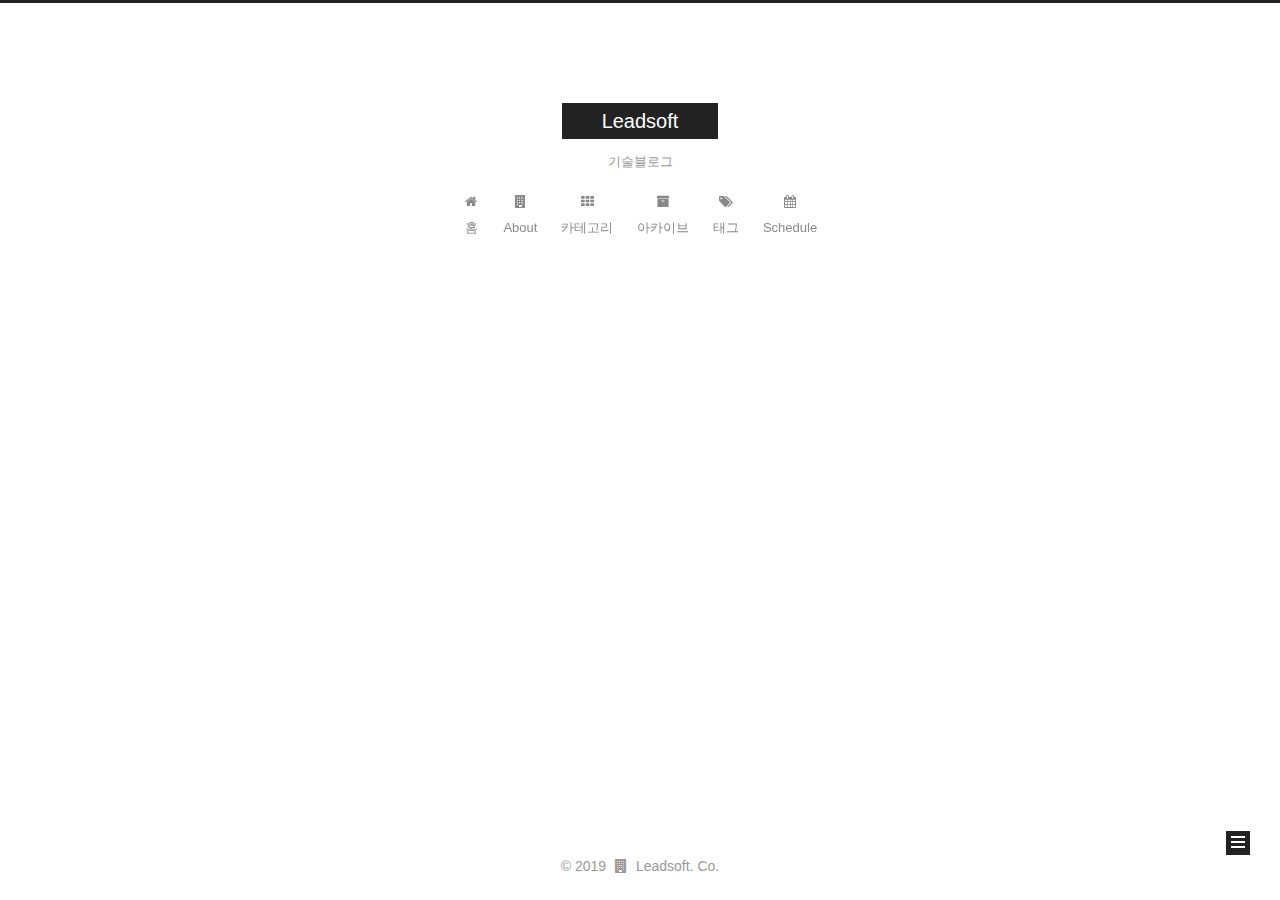
<file: index.html>
<!DOCTYPE html>



  


<html class="theme-next muse use-motion" lang="ko">
<head><meta name="generator" content="Hexo 3.8.0">
  <meta charset="UTF-8">
<meta http-equiv="X-UA-Compatible" content="IE=edge">
<meta name="viewport" content="width=device-width, initial-scale=1, maximum-scale=1">
<meta name="theme-color" content="#222">









<meta http-equiv="Cache-Control" content="no-transform">
<meta http-equiv="Cache-Control" content="no-siteapp">
















  
  
  <link href="/lib/fancybox/source/jquery.fancybox.css?v=2.1.5" rel="stylesheet" type="text/css">







<link href="/lib/font-awesome/css/font-awesome.min.css?v=4.6.2" rel="stylesheet" type="text/css">

<link href="/css/main.css?v=5.1.4" rel="stylesheet" type="text/css">


  <link rel="apple-touch-icon" sizes="180x180" href="/images/apple-touch-icon-next.png?v=5.1.4">


  <link rel="icon" type="image/png" sizes="32x32" href="/images/favicon-32x32-next.png?v=5.1.4">


  <link rel="icon" type="image/png" sizes="16x16" href="/images/favicon-16x16-next.png?v=5.1.4">


  <link rel="mask-icon" href="/images/logo.svg?v=5.1.4" color="#222">





  <meta name="keywords" content="리즈소프트, 리드소프트, 빅데이터">










<meta name="keywords" content="빅데이터">
<meta property="og:type" content="website">
<meta property="og:title" content="Leadsoft">
<meta property="og:url" content="http://leadsoft.github.io/index.html">
<meta property="og:site_name" content="Leadsoft">
<meta property="og:locale" content="ko">
<meta name="twitter:card" content="summary">
<meta name="twitter:title" content="Leadsoft">



<script type="text/javascript" id="hexo.configurations">
  var NexT = window.NexT || {};
  var CONFIG = {
    root: '/',
    scheme: 'Muse',
    version: '5.1.4',
    sidebar: {"position":"left","display":"post","offset":12,"b2t":false,"scrollpercent":false,"onmobile":false},
    fancybox: true,
    tabs: true,
    motion: {"enable":true,"async":false,"transition":{"post_block":"fadeIn","post_header":"slideDownIn","post_body":"slideDownIn","coll_header":"slideLeftIn","sidebar":"slideUpIn"}},
    duoshuo: {
      userId: '0',
      author: '작성자'
    },
    algolia: {
      applicationID: '',
      apiKey: '',
      indexName: '',
      hits: {"per_page":10},
      labels: {"input_placeholder":"Search for Posts","hits_empty":"We didn't find any results for the search: ${query}","hits_stats":"${hits} results found in ${time} ms"}
    }
  };
</script>



  <link rel="canonical" href="http://leadsoft.github.io/">





  <title>Leadsoft</title>
  








</head>

<body itemscope itemtype="http://schema.org/WebPage" lang="ko">

  
  
    
  

  <div class="container sidebar-position-left 
  page-home">
    <div class="headband"></div>

    <header id="header" class="header" itemscope itemtype="http://schema.org/WPHeader">
      <div class="header-inner"><div class="site-brand-wrapper">
  <div class="site-meta ">
    

    <div class="custom-logo-site-title">
      <a href="/" class="brand" rel="start">
        <span class="logo-line-before"><i></i></span>
        <span class="site-title">Leadsoft</span>
        <span class="logo-line-after"><i></i></span>
      </a>
    </div>
      
        <p class="site-subtitle">기술블로그</p>
      
  </div>

  <div class="site-nav-toggle">
    <button>
      <span class="btn-bar"></span>
      <span class="btn-bar"></span>
      <span class="btn-bar"></span>
    </button>
  </div>
</div>

<nav class="site-nav">
  

  
    <ul id="menu" class="menu">
      
        
        <li class="menu-item menu-item-home">
          <a href="/" rel="section">
            
              <i class="menu-item-icon fa fa-fw fa-home"></i> <br>
            
            홈
          </a>
        </li>
      
        
        <li class="menu-item menu-item-about">
          <a href="/about/" rel="section">
            
              <i class="menu-item-icon fa fa-fw fa-building"></i> <br>
            
            About
          </a>
        </li>
      
        
        <li class="menu-item menu-item-categories">
          <a href="/categories/" rel="section">
            
              <i class="menu-item-icon fa fa-fw fa-th"></i> <br>
            
            카테고리
          </a>
        </li>
      
        
        <li class="menu-item menu-item-archives">
          <a href="/archives/" rel="section">
            
              <i class="menu-item-icon fa fa-fw fa-archive"></i> <br>
            
            아카이브
          </a>
        </li>
      
        
        <li class="menu-item menu-item-tags">
          <a href="/tags/" rel="section">
            
              <i class="menu-item-icon fa fa-fw fa-tags"></i> <br>
            
            태그
          </a>
        </li>
      
        
        <li class="menu-item menu-item-schedule">
          <a href="/schedule/" rel="section">
            
              <i class="menu-item-icon fa fa-fw fa-calendar"></i> <br>
            
            Schedule
          </a>
        </li>
      

      
    </ul>
  

  
</nav>



 </div>
    </header>

    <main id="main" class="main">
      <div class="main-inner">
        <div class="content-wrap">
          <div id="content" class="content">
            
  <section id="posts" class="posts-expand">
    
      

  

  
  
  

  <article class="post post-type-normal" itemscope itemtype="http://schema.org/Article">
  
  
  
  <div class="post-block">
    <link itemprop="mainEntityOfPage" href="http://leadsoft.github.io/2019/06/05/start/">

    <span hidden itemprop="author" itemscope itemtype="http://schema.org/Person">
      <meta itemprop="name" content="Leadsoft. Co.">
      <meta itemprop="description" content>
      <meta itemprop="image" content="/images/avatar.gif">
    </span>

    <span hidden itemprop="publisher" itemscope itemtype="http://schema.org/Organization">
      <meta itemprop="name" content="Leadsoft">
    </span>

    
      <header class="post-header">

        
        
          <h1 class="post-title" itemprop="name headline">
                
                <a class="post-title-link" href="/2019/06/05/start/" itemprop="url">시작</a></h1>
        

        <div class="post-meta">
          <span class="post-time">
            
              <span class="post-meta-item-icon">
                <i class="fa fa-calendar-o"></i>
              </span>
              
                <span class="post-meta-item-text">작성일</span>
              
              <time title="Post created" itemprop="dateCreated datePublished" datetime="2019-06-05T15:07:22+09:00">
                2019-06-05
              </time>
            

            

            
          </span>

          
            <span class="post-category">
            
              <span class="post-meta-divider">|</span>
            
              <span class="post-meta-item-icon">
                <i class="fa fa-folder-o"></i>
              </span>
              
                <span class="post-meta-item-text">In</span>
              
              
                <span itemprop="about" itemscope itemtype="http://schema.org/Thing">
                  <a href="/categories/test/" itemprop="url" rel="index">
                    <span itemprop="name">test</span>
                  </a>
                </span>

                
                
              
            </span>
          

          
            
          

          
          

          

          

          

        </div>
      </header>
    

    
    
    
    <div class="post-body" itemprop="articleBody">

      
      

      
        
          
            
          
        
      
    </div>
    
    
    

    

    

    

    <footer class="post-footer">
      

      

      

      
      
        <div class="post-eof"></div>
      
    </footer>
  </div>
  
  
  
  </article>


    
  </section>

  


          </div>
          


          

        </div>
        
          
  
  <div class="sidebar-toggle">
    <div class="sidebar-toggle-line-wrap">
      <span class="sidebar-toggle-line sidebar-toggle-line-first"></span>
      <span class="sidebar-toggle-line sidebar-toggle-line-middle"></span>
      <span class="sidebar-toggle-line sidebar-toggle-line-last"></span>
    </div>
  </div>

  <aside id="sidebar" class="sidebar">
    
    <div class="sidebar-inner">

      

      

      <section class="site-overview-wrap sidebar-panel sidebar-panel-active">
        <div class="site-overview">
          <div class="site-author motion-element" itemprop="author" itemscope itemtype="http://schema.org/Person">
            
              <p class="site-author-name" itemprop="name">Leadsoft. Co.</p>
              <p class="site-description motion-element" itemprop="description"></p>
          </div>

          <nav class="site-state motion-element">

            
              <div class="site-state-item site-state-posts">
              
                <a href="/archives/">
              
                  <span class="site-state-item-count">1</span>
                  <span class="site-state-item-name">포스트</span>
                </a>
              </div>
            

            
              
              
              <div class="site-state-item site-state-categories">
                
                  <span class="site-state-item-count">4</span>
                  <span class="site-state-item-name">카테고리</span>
                
              </div>
            

            
              
              
              <div class="site-state-item site-state-tags">
                
                  <span class="site-state-item-count">1</span>
                  <span class="site-state-item-name">태그</span>
                
              </div>
            

          </nav>

          

          

          
          

          
          

          

        </div>
      </section>

      

      

    </div>
  </aside>


        
      </div>
    </main>

    <footer id="footer" class="footer">
      <div class="footer-inner">
        <div class="copyright">&copy; <span itemprop="copyrightYear">2019</span>
  <span class="with-love">
    <i class="fa fa-building"></i>
  </span>
  <span class="author" itemprop="copyrightHolder">Leadsoft. Co.</span>

  
</div>









        







        
      </div>
    </footer>

    
      <div class="back-to-top">
        <i class="fa fa-arrow-up"></i>
        
      </div>
    

    

  </div>

  

<script type="text/javascript">
  if (Object.prototype.toString.call(window.Promise) !== '[object Function]') {
    window.Promise = null;
  }
</script>









  












  
  
    <script type="text/javascript" src="/lib/jquery/index.js?v=2.1.3"></script>
  

  
  
    <script type="text/javascript" src="/lib/fastclick/lib/fastclick.min.js?v=1.0.6"></script>
  

  
  
    <script type="text/javascript" src="/lib/jquery_lazyload/jquery.lazyload.js?v=1.9.7"></script>
  

  
  
    <script type="text/javascript" src="/lib/velocity/velocity.min.js?v=1.2.1"></script>
  

  
  
    <script type="text/javascript" src="/lib/velocity/velocity.ui.min.js?v=1.2.1"></script>
  

  
  
    <script type="text/javascript" src="/lib/fancybox/source/jquery.fancybox.pack.js?v=2.1.5"></script>
  


  


  <script type="text/javascript" src="/js/src/utils.js?v=5.1.4"></script>

  <script type="text/javascript" src="/js/src/motion.js?v=5.1.4"></script>



  
  

  

  


  <script type="text/javascript" src="/js/src/bootstrap.js?v=5.1.4"></script>



  


  




	





  





  












  





  

  

  

  
  

  

  

  

</body>
</html>
</file>
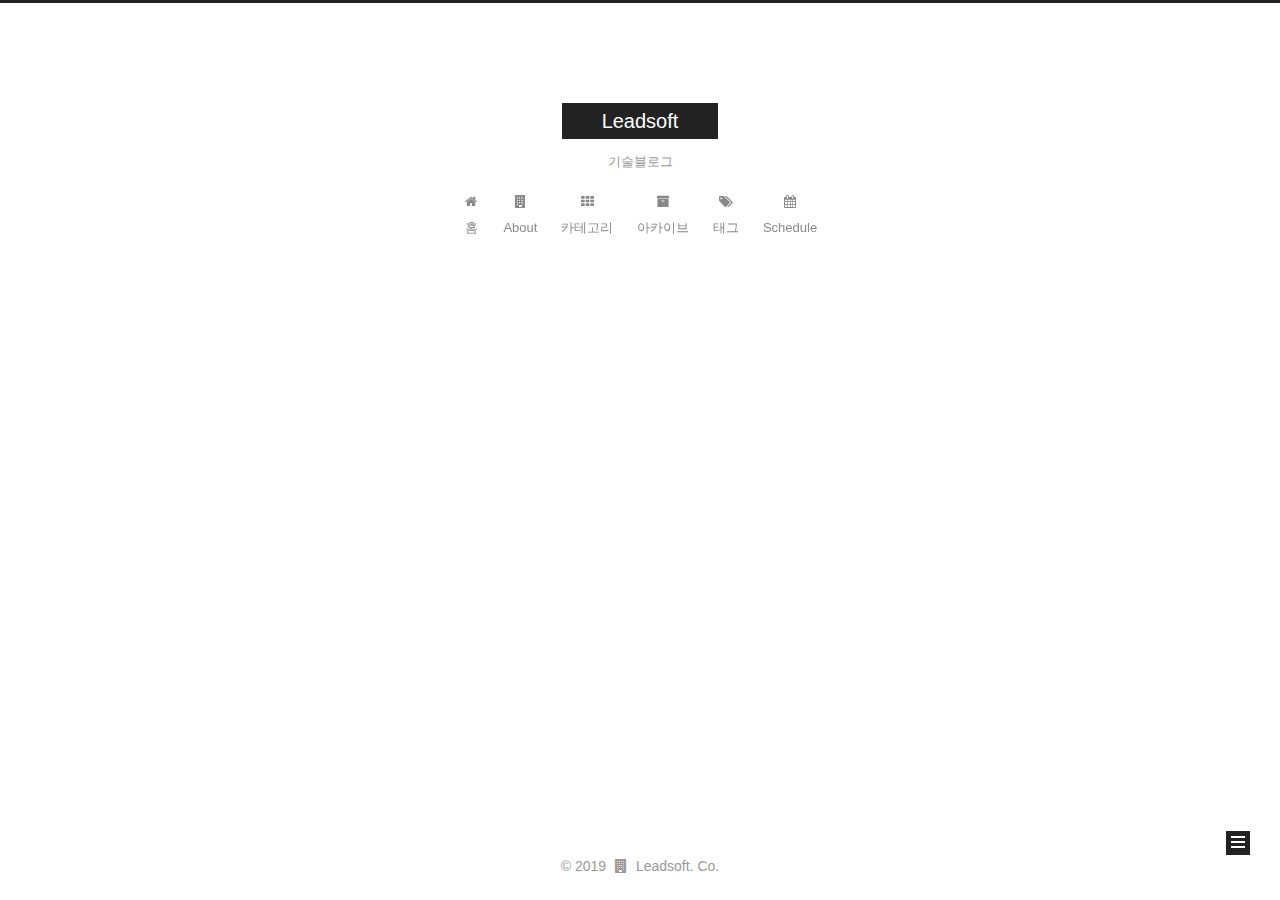
<file: archives/index.html>
<!DOCTYPE html>



  


<html class="theme-next muse use-motion" lang="ko">
<head><meta name="generator" content="Hexo 3.8.0">
  <meta charset="UTF-8">
<meta http-equiv="X-UA-Compatible" content="IE=edge">
<meta name="viewport" content="width=device-width, initial-scale=1, maximum-scale=1">
<meta name="theme-color" content="#222">









<meta http-equiv="Cache-Control" content="no-transform">
<meta http-equiv="Cache-Control" content="no-siteapp">
















  
  
  <link href="/lib/fancybox/source/jquery.fancybox.css?v=2.1.5" rel="stylesheet" type="text/css">







<link href="/lib/font-awesome/css/font-awesome.min.css?v=4.6.2" rel="stylesheet" type="text/css">

<link href="/css/main.css?v=5.1.4" rel="stylesheet" type="text/css">


  <link rel="apple-touch-icon" sizes="180x180" href="/images/apple-touch-icon-next.png?v=5.1.4">


  <link rel="icon" type="image/png" sizes="32x32" href="/images/favicon-32x32-next.png?v=5.1.4">


  <link rel="icon" type="image/png" sizes="16x16" href="/images/favicon-16x16-next.png?v=5.1.4">


  <link rel="mask-icon" href="/images/logo.svg?v=5.1.4" color="#222">





  <meta name="keywords" content="리즈소프트, 리드소프트, 빅데이터">










<meta name="keywords" content="빅데이터">
<meta property="og:type" content="website">
<meta property="og:title" content="Leadsoft">
<meta property="og:url" content="http://leadsoft.github.io/archives/index.html">
<meta property="og:site_name" content="Leadsoft">
<meta property="og:locale" content="ko">
<meta name="twitter:card" content="summary">
<meta name="twitter:title" content="Leadsoft">



<script type="text/javascript" id="hexo.configurations">
  var NexT = window.NexT || {};
  var CONFIG = {
    root: '/',
    scheme: 'Muse',
    version: '5.1.4',
    sidebar: {"position":"left","display":"post","offset":12,"b2t":false,"scrollpercent":false,"onmobile":false},
    fancybox: true,
    tabs: true,
    motion: {"enable":true,"async":false,"transition":{"post_block":"fadeIn","post_header":"slideDownIn","post_body":"slideDownIn","coll_header":"slideLeftIn","sidebar":"slideUpIn"}},
    duoshuo: {
      userId: '0',
      author: '작성자'
    },
    algolia: {
      applicationID: '',
      apiKey: '',
      indexName: '',
      hits: {"per_page":10},
      labels: {"input_placeholder":"Search for Posts","hits_empty":"We didn't find any results for the search: ${query}","hits_stats":"${hits} results found in ${time} ms"}
    }
  };
</script>



  <link rel="canonical" href="http://leadsoft.github.io/archives/">





  <title>아카이브 | Leadsoft</title>
  








</head>

<body itemscope itemtype="http://schema.org/WebPage" lang="ko">

  
  
    
  

  <div class="container sidebar-position-left page-archive">
    <div class="headband"></div>

    <header id="header" class="header" itemscope itemtype="http://schema.org/WPHeader">
      <div class="header-inner"><div class="site-brand-wrapper">
  <div class="site-meta ">
    

    <div class="custom-logo-site-title">
      <a href="/" class="brand" rel="start">
        <span class="logo-line-before"><i></i></span>
        <span class="site-title">Leadsoft</span>
        <span class="logo-line-after"><i></i></span>
      </a>
    </div>
      
        <p class="site-subtitle">기술블로그</p>
      
  </div>

  <div class="site-nav-toggle">
    <button>
      <span class="btn-bar"></span>
      <span class="btn-bar"></span>
      <span class="btn-bar"></span>
    </button>
  </div>
</div>

<nav class="site-nav">
  

  
    <ul id="menu" class="menu">
      
        
        <li class="menu-item menu-item-home">
          <a href="/" rel="section">
            
              <i class="menu-item-icon fa fa-fw fa-home"></i> <br>
            
            홈
          </a>
        </li>
      
        
        <li class="menu-item menu-item-about">
          <a href="/about/" rel="section">
            
              <i class="menu-item-icon fa fa-fw fa-building"></i> <br>
            
            About
          </a>
        </li>
      
        
        <li class="menu-item menu-item-categories">
          <a href="/categories/" rel="section">
            
              <i class="menu-item-icon fa fa-fw fa-th"></i> <br>
            
            카테고리
          </a>
        </li>
      
        
        <li class="menu-item menu-item-archives">
          <a href="/archives/" rel="section">
            
              <i class="menu-item-icon fa fa-fw fa-archive"></i> <br>
            
            아카이브
          </a>
        </li>
      
        
        <li class="menu-item menu-item-tags">
          <a href="/tags/" rel="section">
            
              <i class="menu-item-icon fa fa-fw fa-tags"></i> <br>
            
            태그
          </a>
        </li>
      
        
        <li class="menu-item menu-item-schedule">
          <a href="/schedule/" rel="section">
            
              <i class="menu-item-icon fa fa-fw fa-calendar"></i> <br>
            
            Schedule
          </a>
        </li>
      

      
    </ul>
  

  
</nav>



 </div>
    </header>

    <main id="main" class="main">
      <div class="main-inner">
        <div class="content-wrap">
          <div id="content" class="content">
            

  
  
  
  <div class="post-block archive">
    <div id="posts" class="posts-collapse">
      <span class="archive-move-on"></span>

      <span class="archive-page-counter">
        
        
        
          
        
        음..! 1개의 포스트 포스트를 마저 작성하세요
      </span>

      

        
        
        

        
          
          <div class="collection-title">
            <h1 class="archive-year" id="archive-year-2019">2019</h1>
          </div>
        
        

        

  <article class="post post-type-normal" itemscope itemtype="http://schema.org/Article">
    <header class="post-header">

      <h2 class="post-title">
        
            <a class="post-title-link" href="/2019/06/05/start/" itemprop="url">
              
                <span itemprop="name">시작</span>
              
            </a>
        
      </h2>

      <div class="post-meta">
        <time class="post-time" itemprop="dateCreated" datetime="2019-06-05T15:07:22+09:00" content="2019-06-05">
          06-05
        </time>
      </div>

    </header>
  </article>



      

    </div>
  </div>
  
  
  

  



          </div>
          


          

        </div>
        
          
  
  <div class="sidebar-toggle">
    <div class="sidebar-toggle-line-wrap">
      <span class="sidebar-toggle-line sidebar-toggle-line-first"></span>
      <span class="sidebar-toggle-line sidebar-toggle-line-middle"></span>
      <span class="sidebar-toggle-line sidebar-toggle-line-last"></span>
    </div>
  </div>

  <aside id="sidebar" class="sidebar">
    
    <div class="sidebar-inner">

      

      

      <section class="site-overview-wrap sidebar-panel sidebar-panel-active">
        <div class="site-overview">
          <div class="site-author motion-element" itemprop="author" itemscope itemtype="http://schema.org/Person">
            
              <p class="site-author-name" itemprop="name">Leadsoft. Co.</p>
              <p class="site-description motion-element" itemprop="description"></p>
          </div>

          <nav class="site-state motion-element">

            
              <div class="site-state-item site-state-posts">
              
                <a href="/archives/">
              
                  <span class="site-state-item-count">1</span>
                  <span class="site-state-item-name">포스트</span>
                </a>
              </div>
            

            
              
              
              <div class="site-state-item site-state-categories">
                
                  <span class="site-state-item-count">4</span>
                  <span class="site-state-item-name">카테고리</span>
                
              </div>
            

            
              
              
              <div class="site-state-item site-state-tags">
                
                  <span class="site-state-item-count">1</span>
                  <span class="site-state-item-name">태그</span>
                
              </div>
            

          </nav>

          

          

          
          

          
          

          

        </div>
      </section>

      

      

    </div>
  </aside>


        
      </div>
    </main>

    <footer id="footer" class="footer">
      <div class="footer-inner">
        <div class="copyright">&copy; <span itemprop="copyrightYear">2019</span>
  <span class="with-love">
    <i class="fa fa-building"></i>
  </span>
  <span class="author" itemprop="copyrightHolder">Leadsoft. Co.</span>

  
</div>









        







        
      </div>
    </footer>

    
      <div class="back-to-top">
        <i class="fa fa-arrow-up"></i>
        
      </div>
    

    

  </div>

  

<script type="text/javascript">
  if (Object.prototype.toString.call(window.Promise) !== '[object Function]') {
    window.Promise = null;
  }
</script>









  












  
  
    <script type="text/javascript" src="/lib/jquery/index.js?v=2.1.3"></script>
  

  
  
    <script type="text/javascript" src="/lib/fastclick/lib/fastclick.min.js?v=1.0.6"></script>
  

  
  
    <script type="text/javascript" src="/lib/jquery_lazyload/jquery.lazyload.js?v=1.9.7"></script>
  

  
  
    <script type="text/javascript" src="/lib/velocity/velocity.min.js?v=1.2.1"></script>
  

  
  
    <script type="text/javascript" src="/lib/velocity/velocity.ui.min.js?v=1.2.1"></script>
  

  
  
    <script type="text/javascript" src="/lib/fancybox/source/jquery.fancybox.pack.js?v=2.1.5"></script>
  


  


  <script type="text/javascript" src="/js/src/utils.js?v=5.1.4"></script>

  <script type="text/javascript" src="/js/src/motion.js?v=5.1.4"></script>



  
  

  

  


  <script type="text/javascript" src="/js/src/bootstrap.js?v=5.1.4"></script>



  


  




	





  





  












  





  

  

  

  
  

  

  

  

</body>
</html>
</file>
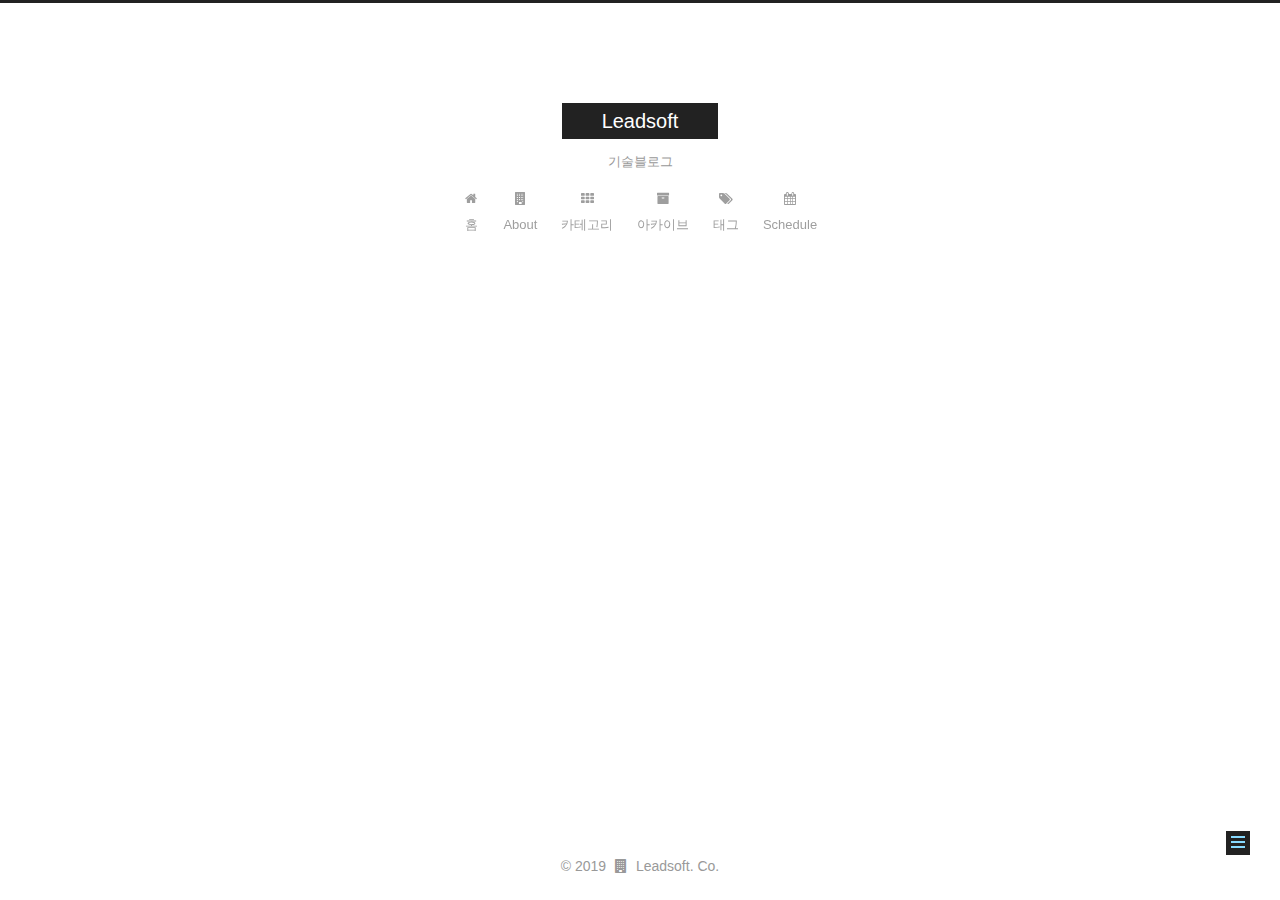
<file: categories/index.html>
<!DOCTYPE html>



  


<html class="theme-next muse use-motion" lang="ko">
<head><meta name="generator" content="Hexo 3.8.0">
  <meta charset="UTF-8">
<meta http-equiv="X-UA-Compatible" content="IE=edge">
<meta name="viewport" content="width=device-width, initial-scale=1, maximum-scale=1">
<meta name="theme-color" content="#222">









<meta http-equiv="Cache-Control" content="no-transform">
<meta http-equiv="Cache-Control" content="no-siteapp">
















  
  
  <link href="/lib/fancybox/source/jquery.fancybox.css?v=2.1.5" rel="stylesheet" type="text/css">







<link href="/lib/font-awesome/css/font-awesome.min.css?v=4.6.2" rel="stylesheet" type="text/css">

<link href="/css/main.css?v=5.1.4" rel="stylesheet" type="text/css">


  <link rel="apple-touch-icon" sizes="180x180" href="/images/apple-touch-icon-next.png?v=5.1.4">


  <link rel="icon" type="image/png" sizes="32x32" href="/images/favicon-32x32-next.png?v=5.1.4">


  <link rel="icon" type="image/png" sizes="16x16" href="/images/favicon-16x16-next.png?v=5.1.4">


  <link rel="mask-icon" href="/images/logo.svg?v=5.1.4" color="#222">





  <meta name="keywords" content="리즈소프트, 리드소프트, 빅데이터">










<meta name="keywords" content="빅데이터">
<meta property="og:type" content="website">
<meta property="og:title" content="categories">
<meta property="og:url" content="http://leadsoft.github.io/categories/index.html">
<meta property="og:site_name" content="Leadsoft">
<meta property="og:locale" content="ko">
<meta property="og:updated_time" content="2019-06-05T07:14:36.858Z">
<meta name="twitter:card" content="summary">
<meta name="twitter:title" content="categories">



<script type="text/javascript" id="hexo.configurations">
  var NexT = window.NexT || {};
  var CONFIG = {
    root: '/',
    scheme: 'Muse',
    version: '5.1.4',
    sidebar: {"position":"left","display":"post","offset":12,"b2t":false,"scrollpercent":false,"onmobile":false},
    fancybox: true,
    tabs: true,
    motion: {"enable":true,"async":false,"transition":{"post_block":"fadeIn","post_header":"slideDownIn","post_body":"slideDownIn","coll_header":"slideLeftIn","sidebar":"slideUpIn"}},
    duoshuo: {
      userId: '0',
      author: '작성자'
    },
    algolia: {
      applicationID: '',
      apiKey: '',
      indexName: '',
      hits: {"per_page":10},
      labels: {"input_placeholder":"Search for Posts","hits_empty":"We didn't find any results for the search: ${query}","hits_stats":"${hits} results found in ${time} ms"}
    }
  };
</script>



  <link rel="canonical" href="http://leadsoft.github.io/categories/">





  <title>categories | Leadsoft</title>
  








</head>

<body itemscope itemtype="http://schema.org/WebPage" lang="ko">

  
  
    
  

  <div class="container sidebar-position-left page-post-detail">
    <div class="headband"></div>

    <header id="header" class="header" itemscope itemtype="http://schema.org/WPHeader">
      <div class="header-inner"><div class="site-brand-wrapper">
  <div class="site-meta ">
    

    <div class="custom-logo-site-title">
      <a href="/" class="brand" rel="start">
        <span class="logo-line-before"><i></i></span>
        <span class="site-title">Leadsoft</span>
        <span class="logo-line-after"><i></i></span>
      </a>
    </div>
      
        <p class="site-subtitle">기술블로그</p>
      
  </div>

  <div class="site-nav-toggle">
    <button>
      <span class="btn-bar"></span>
      <span class="btn-bar"></span>
      <span class="btn-bar"></span>
    </button>
  </div>
</div>

<nav class="site-nav">
  

  
    <ul id="menu" class="menu">
      
        
        <li class="menu-item menu-item-home">
          <a href="/" rel="section">
            
              <i class="menu-item-icon fa fa-fw fa-home"></i> <br>
            
            홈
          </a>
        </li>
      
        
        <li class="menu-item menu-item-about">
          <a href="/about/" rel="section">
            
              <i class="menu-item-icon fa fa-fw fa-building"></i> <br>
            
            About
          </a>
        </li>
      
        
        <li class="menu-item menu-item-categories">
          <a href="/categories/" rel="section">
            
              <i class="menu-item-icon fa fa-fw fa-th"></i> <br>
            
            카테고리
          </a>
        </li>
      
        
        <li class="menu-item menu-item-archives">
          <a href="/archives/" rel="section">
            
              <i class="menu-item-icon fa fa-fw fa-archive"></i> <br>
            
            아카이브
          </a>
        </li>
      
        
        <li class="menu-item menu-item-tags">
          <a href="/tags/" rel="section">
            
              <i class="menu-item-icon fa fa-fw fa-tags"></i> <br>
            
            태그
          </a>
        </li>
      
        
        <li class="menu-item menu-item-schedule">
          <a href="/schedule/" rel="section">
            
              <i class="menu-item-icon fa fa-fw fa-calendar"></i> <br>
            
            Schedule
          </a>
        </li>
      

      
    </ul>
  

  
</nav>



 </div>
    </header>

    <main id="main" class="main">
      <div class="main-inner">
        <div class="content-wrap">
          <div id="content" class="content">
            

  <div id="posts" class="posts-expand">
    
    
    
    <div class="post-block page">
      <header class="post-header">

	<h1 class="post-title" itemprop="name headline">categories</h1>



</header>

      
      
      
      <div class="post-body">
        
        
          
        
      </div>
      
      
      
    </div>
    
    
    
  </div>


          </div>
          


          

  



        </div>
        
          
  
  <div class="sidebar-toggle">
    <div class="sidebar-toggle-line-wrap">
      <span class="sidebar-toggle-line sidebar-toggle-line-first"></span>
      <span class="sidebar-toggle-line sidebar-toggle-line-middle"></span>
      <span class="sidebar-toggle-line sidebar-toggle-line-last"></span>
    </div>
  </div>

  <aside id="sidebar" class="sidebar">
    
    <div class="sidebar-inner">

      

      

      <section class="site-overview-wrap sidebar-panel sidebar-panel-active">
        <div class="site-overview">
          <div class="site-author motion-element" itemprop="author" itemscope itemtype="http://schema.org/Person">
            
              <p class="site-author-name" itemprop="name">Leadsoft. Co.</p>
              <p class="site-description motion-element" itemprop="description"></p>
          </div>

          <nav class="site-state motion-element">

            
              <div class="site-state-item site-state-posts">
              
                <a href="/archives/">
              
                  <span class="site-state-item-count">1</span>
                  <span class="site-state-item-name">포스트</span>
                </a>
              </div>
            

            
              
              
              <div class="site-state-item site-state-categories">
                
                  <span class="site-state-item-count">4</span>
                  <span class="site-state-item-name">카테고리</span>
                
              </div>
            

            
              
              
              <div class="site-state-item site-state-tags">
                
                  <span class="site-state-item-count">1</span>
                  <span class="site-state-item-name">태그</span>
                
              </div>
            

          </nav>

          

          

          
          

          
          

          

        </div>
      </section>

      

      

    </div>
  </aside>


        
      </div>
    </main>

    <footer id="footer" class="footer">
      <div class="footer-inner">
        <div class="copyright">&copy; <span itemprop="copyrightYear">2019</span>
  <span class="with-love">
    <i class="fa fa-building"></i>
  </span>
  <span class="author" itemprop="copyrightHolder">Leadsoft. Co.</span>

  
</div>









        







        
      </div>
    </footer>

    
      <div class="back-to-top">
        <i class="fa fa-arrow-up"></i>
        
      </div>
    

    

  </div>

  

<script type="text/javascript">
  if (Object.prototype.toString.call(window.Promise) !== '[object Function]') {
    window.Promise = null;
  }
</script>









  












  
  
    <script type="text/javascript" src="/lib/jquery/index.js?v=2.1.3"></script>
  

  
  
    <script type="text/javascript" src="/lib/fastclick/lib/fastclick.min.js?v=1.0.6"></script>
  

  
  
    <script type="text/javascript" src="/lib/jquery_lazyload/jquery.lazyload.js?v=1.9.7"></script>
  

  
  
    <script type="text/javascript" src="/lib/velocity/velocity.min.js?v=1.2.1"></script>
  

  
  
    <script type="text/javascript" src="/lib/velocity/velocity.ui.min.js?v=1.2.1"></script>
  

  
  
    <script type="text/javascript" src="/lib/fancybox/source/jquery.fancybox.pack.js?v=2.1.5"></script>
  


  


  <script type="text/javascript" src="/js/src/utils.js?v=5.1.4"></script>

  <script type="text/javascript" src="/js/src/motion.js?v=5.1.4"></script>



  
  

  
  <script type="text/javascript" src="/js/src/scrollspy.js?v=5.1.4"></script>
<script type="text/javascript" src="/js/src/post-details.js?v=5.1.4"></script>



  


  <script type="text/javascript" src="/js/src/bootstrap.js?v=5.1.4"></script>



  


  




	





  





  












  





  

  

  

  
  

  

  

  

</body>
</html>
</file>
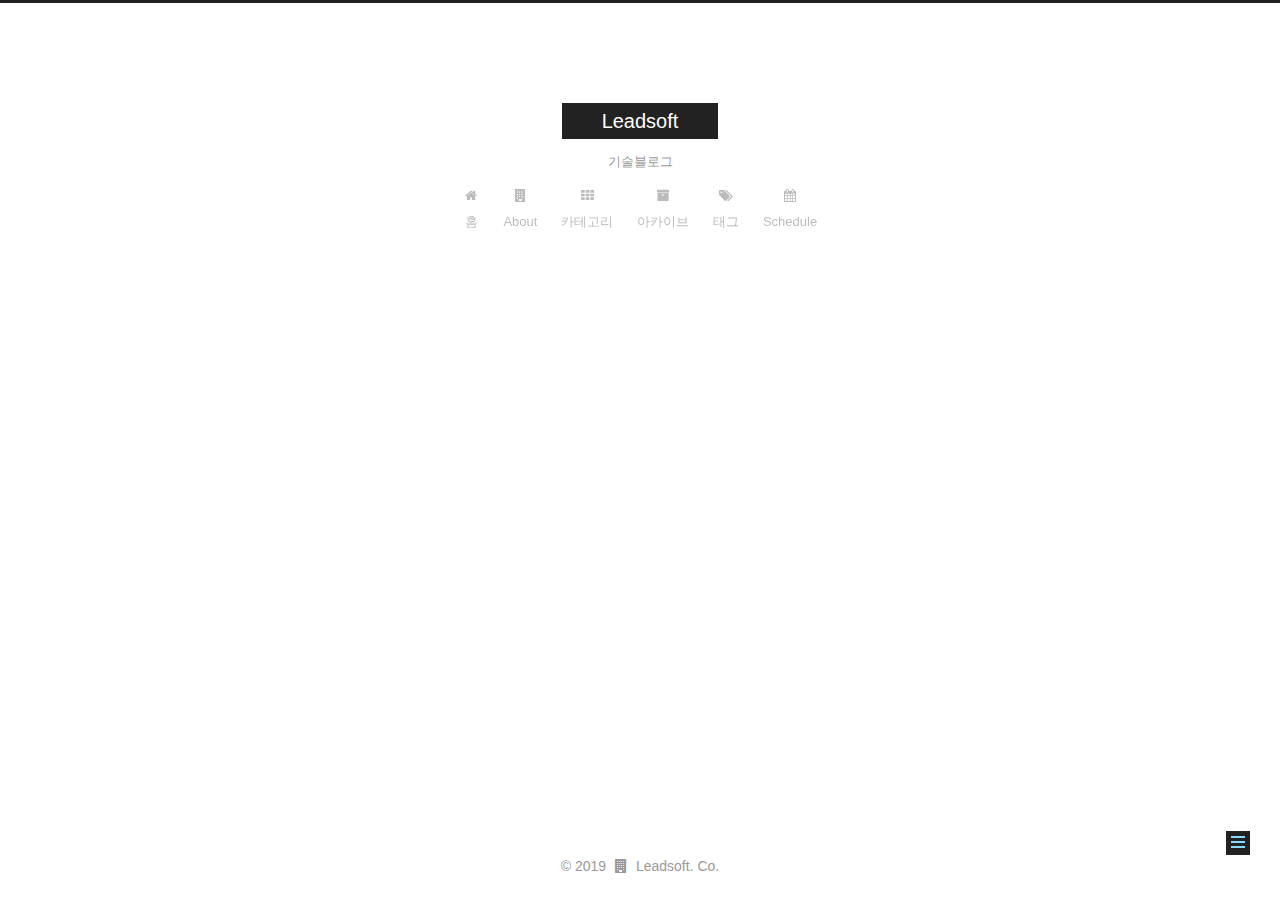
<file: schedule/index.html>
<!DOCTYPE html>



  


<html class="theme-next muse use-motion" lang="ko">
<head><meta name="generator" content="Hexo 3.8.0">
  <meta charset="UTF-8">
<meta http-equiv="X-UA-Compatible" content="IE=edge">
<meta name="viewport" content="width=device-width, initial-scale=1, maximum-scale=1">
<meta name="theme-color" content="#222">









<meta http-equiv="Cache-Control" content="no-transform">
<meta http-equiv="Cache-Control" content="no-siteapp">
















  
  
  <link href="/lib/fancybox/source/jquery.fancybox.css?v=2.1.5" rel="stylesheet" type="text/css">







<link href="/lib/font-awesome/css/font-awesome.min.css?v=4.6.2" rel="stylesheet" type="text/css">

<link href="/css/main.css?v=5.1.4" rel="stylesheet" type="text/css">


  <link rel="apple-touch-icon" sizes="180x180" href="/images/apple-touch-icon-next.png?v=5.1.4">


  <link rel="icon" type="image/png" sizes="32x32" href="/images/favicon-32x32-next.png?v=5.1.4">


  <link rel="icon" type="image/png" sizes="16x16" href="/images/favicon-16x16-next.png?v=5.1.4">


  <link rel="mask-icon" href="/images/logo.svg?v=5.1.4" color="#222">





  <meta name="keywords" content="리즈소프트, 리드소프트, 빅데이터">










<meta name="keywords" content="빅데이터">
<meta property="og:type" content="website">
<meta property="og:title" content="schedule">
<meta property="og:url" content="http://leadsoft.github.io/schedule/index.html">
<meta property="og:site_name" content="Leadsoft">
<meta property="og:locale" content="ko">
<meta property="og:updated_time" content="2019-06-05T07:15:12.366Z">
<meta name="twitter:card" content="summary">
<meta name="twitter:title" content="schedule">



<script type="text/javascript" id="hexo.configurations">
  var NexT = window.NexT || {};
  var CONFIG = {
    root: '/',
    scheme: 'Muse',
    version: '5.1.4',
    sidebar: {"position":"left","display":"post","offset":12,"b2t":false,"scrollpercent":false,"onmobile":false},
    fancybox: true,
    tabs: true,
    motion: {"enable":true,"async":false,"transition":{"post_block":"fadeIn","post_header":"slideDownIn","post_body":"slideDownIn","coll_header":"slideLeftIn","sidebar":"slideUpIn"}},
    duoshuo: {
      userId: '0',
      author: '작성자'
    },
    algolia: {
      applicationID: '',
      apiKey: '',
      indexName: '',
      hits: {"per_page":10},
      labels: {"input_placeholder":"Search for Posts","hits_empty":"We didn't find any results for the search: ${query}","hits_stats":"${hits} results found in ${time} ms"}
    }
  };
</script>



  <link rel="canonical" href="http://leadsoft.github.io/schedule/">





  <title>schedule | Leadsoft</title>
  








</head>

<body itemscope itemtype="http://schema.org/WebPage" lang="ko">

  
  
    
  

  <div class="container sidebar-position-left page-post-detail">
    <div class="headband"></div>

    <header id="header" class="header" itemscope itemtype="http://schema.org/WPHeader">
      <div class="header-inner"><div class="site-brand-wrapper">
  <div class="site-meta ">
    

    <div class="custom-logo-site-title">
      <a href="/" class="brand" rel="start">
        <span class="logo-line-before"><i></i></span>
        <span class="site-title">Leadsoft</span>
        <span class="logo-line-after"><i></i></span>
      </a>
    </div>
      
        <p class="site-subtitle">기술블로그</p>
      
  </div>

  <div class="site-nav-toggle">
    <button>
      <span class="btn-bar"></span>
      <span class="btn-bar"></span>
      <span class="btn-bar"></span>
    </button>
  </div>
</div>

<nav class="site-nav">
  

  
    <ul id="menu" class="menu">
      
        
        <li class="menu-item menu-item-home">
          <a href="/" rel="section">
            
              <i class="menu-item-icon fa fa-fw fa-home"></i> <br>
            
            홈
          </a>
        </li>
      
        
        <li class="menu-item menu-item-about">
          <a href="/about/" rel="section">
            
              <i class="menu-item-icon fa fa-fw fa-building"></i> <br>
            
            About
          </a>
        </li>
      
        
        <li class="menu-item menu-item-categories">
          <a href="/categories/" rel="section">
            
              <i class="menu-item-icon fa fa-fw fa-th"></i> <br>
            
            카테고리
          </a>
        </li>
      
        
        <li class="menu-item menu-item-archives">
          <a href="/archives/" rel="section">
            
              <i class="menu-item-icon fa fa-fw fa-archive"></i> <br>
            
            아카이브
          </a>
        </li>
      
        
        <li class="menu-item menu-item-tags">
          <a href="/tags/" rel="section">
            
              <i class="menu-item-icon fa fa-fw fa-tags"></i> <br>
            
            태그
          </a>
        </li>
      
        
        <li class="menu-item menu-item-schedule">
          <a href="/schedule/" rel="section">
            
              <i class="menu-item-icon fa fa-fw fa-calendar"></i> <br>
            
            Schedule
          </a>
        </li>
      

      
    </ul>
  

  
</nav>



 </div>
    </header>

    <main id="main" class="main">
      <div class="main-inner">
        <div class="content-wrap">
          <div id="content" class="content">
            

  <div id="posts" class="posts-expand">
    
    
    
    <div class="post-block page">
      <header class="post-header">

	<h1 class="post-title" itemprop="name headline">schedule</h1>



</header>

      
      
      
      <div class="post-body">
        
        
          
        
      </div>
      
      
      
    </div>
    
    
    
  </div>


          </div>
          


          

  



        </div>
        
          
  
  <div class="sidebar-toggle">
    <div class="sidebar-toggle-line-wrap">
      <span class="sidebar-toggle-line sidebar-toggle-line-first"></span>
      <span class="sidebar-toggle-line sidebar-toggle-line-middle"></span>
      <span class="sidebar-toggle-line sidebar-toggle-line-last"></span>
    </div>
  </div>

  <aside id="sidebar" class="sidebar">
    
    <div class="sidebar-inner">

      

      

      <section class="site-overview-wrap sidebar-panel sidebar-panel-active">
        <div class="site-overview">
          <div class="site-author motion-element" itemprop="author" itemscope itemtype="http://schema.org/Person">
            
              <p class="site-author-name" itemprop="name">Leadsoft. Co.</p>
              <p class="site-description motion-element" itemprop="description"></p>
          </div>

          <nav class="site-state motion-element">

            
              <div class="site-state-item site-state-posts">
              
                <a href="/archives/">
              
                  <span class="site-state-item-count">1</span>
                  <span class="site-state-item-name">포스트</span>
                </a>
              </div>
            

            
              
              
              <div class="site-state-item site-state-categories">
                
                  <span class="site-state-item-count">4</span>
                  <span class="site-state-item-name">카테고리</span>
                
              </div>
            

            
              
              
              <div class="site-state-item site-state-tags">
                
                  <span class="site-state-item-count">1</span>
                  <span class="site-state-item-name">태그</span>
                
              </div>
            

          </nav>

          

          

          
          

          
          

          

        </div>
      </section>

      

      

    </div>
  </aside>


        
      </div>
    </main>

    <footer id="footer" class="footer">
      <div class="footer-inner">
        <div class="copyright">&copy; <span itemprop="copyrightYear">2019</span>
  <span class="with-love">
    <i class="fa fa-building"></i>
  </span>
  <span class="author" itemprop="copyrightHolder">Leadsoft. Co.</span>

  
</div>









        







        
      </div>
    </footer>

    
      <div class="back-to-top">
        <i class="fa fa-arrow-up"></i>
        
      </div>
    

    

  </div>

  

<script type="text/javascript">
  if (Object.prototype.toString.call(window.Promise) !== '[object Function]') {
    window.Promise = null;
  }
</script>









  












  
  
    <script type="text/javascript" src="/lib/jquery/index.js?v=2.1.3"></script>
  

  
  
    <script type="text/javascript" src="/lib/fastclick/lib/fastclick.min.js?v=1.0.6"></script>
  

  
  
    <script type="text/javascript" src="/lib/jquery_lazyload/jquery.lazyload.js?v=1.9.7"></script>
  

  
  
    <script type="text/javascript" src="/lib/velocity/velocity.min.js?v=1.2.1"></script>
  

  
  
    <script type="text/javascript" src="/lib/velocity/velocity.ui.min.js?v=1.2.1"></script>
  

  
  
    <script type="text/javascript" src="/lib/fancybox/source/jquery.fancybox.pack.js?v=2.1.5"></script>
  


  


  <script type="text/javascript" src="/js/src/utils.js?v=5.1.4"></script>

  <script type="text/javascript" src="/js/src/motion.js?v=5.1.4"></script>



  
  

  
  <script type="text/javascript" src="/js/src/scrollspy.js?v=5.1.4"></script>
<script type="text/javascript" src="/js/src/post-details.js?v=5.1.4"></script>



  


  <script type="text/javascript" src="/js/src/bootstrap.js?v=5.1.4"></script>



  


  




	





  





  












  





  

  

  

  
  

  

  

  

</body>
</html>
</file>
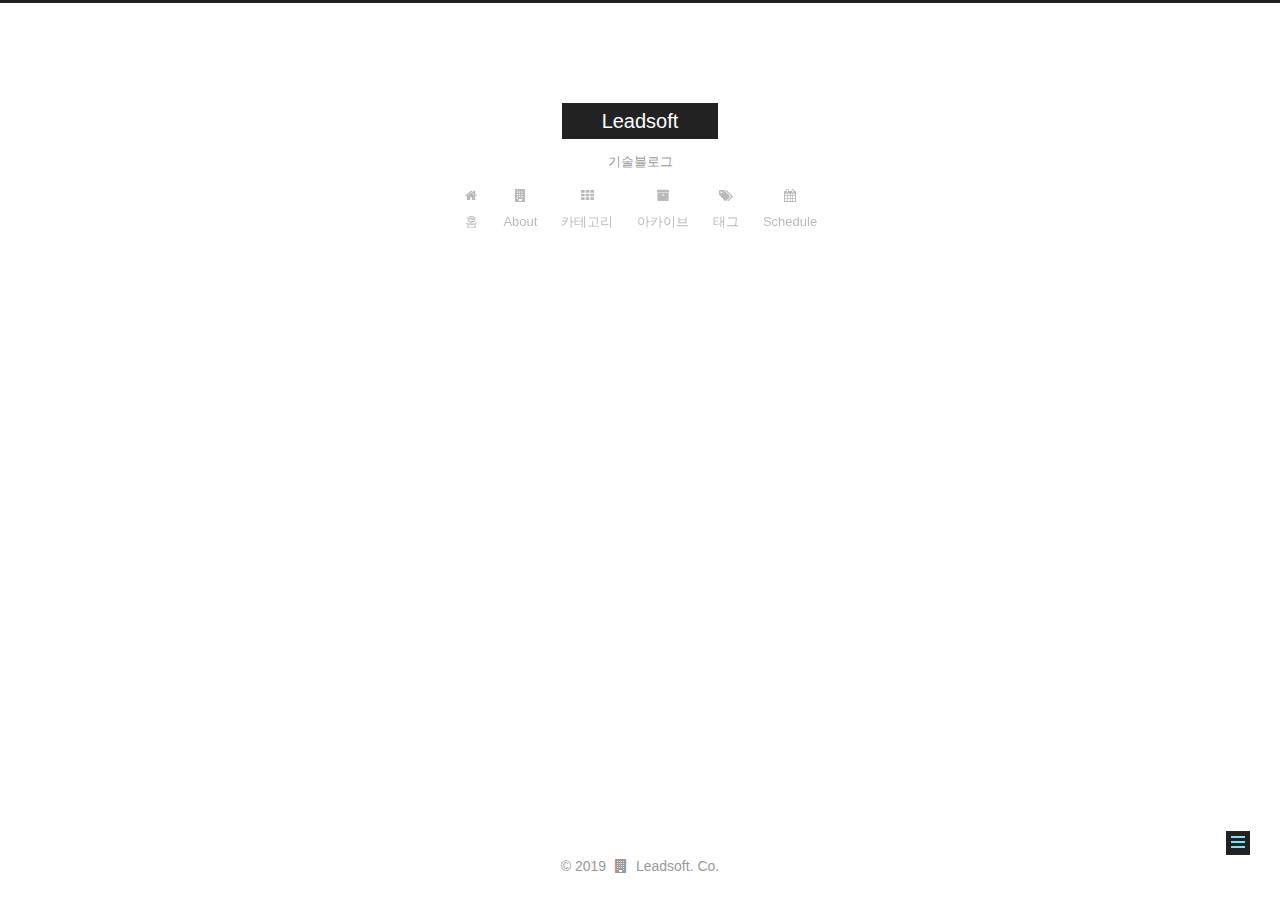
<file: tags/index.html>
<!DOCTYPE html>



  


<html class="theme-next muse use-motion" lang="ko">
<head><meta name="generator" content="Hexo 3.8.0">
  <meta charset="UTF-8">
<meta http-equiv="X-UA-Compatible" content="IE=edge">
<meta name="viewport" content="width=device-width, initial-scale=1, maximum-scale=1">
<meta name="theme-color" content="#222">









<meta http-equiv="Cache-Control" content="no-transform">
<meta http-equiv="Cache-Control" content="no-siteapp">
















  
  
  <link href="/lib/fancybox/source/jquery.fancybox.css?v=2.1.5" rel="stylesheet" type="text/css">







<link href="/lib/font-awesome/css/font-awesome.min.css?v=4.6.2" rel="stylesheet" type="text/css">

<link href="/css/main.css?v=5.1.4" rel="stylesheet" type="text/css">


  <link rel="apple-touch-icon" sizes="180x180" href="/images/apple-touch-icon-next.png?v=5.1.4">


  <link rel="icon" type="image/png" sizes="32x32" href="/images/favicon-32x32-next.png?v=5.1.4">


  <link rel="icon" type="image/png" sizes="16x16" href="/images/favicon-16x16-next.png?v=5.1.4">


  <link rel="mask-icon" href="/images/logo.svg?v=5.1.4" color="#222">





  <meta name="keywords" content="리즈소프트, 리드소프트, 빅데이터">










<meta name="keywords" content="빅데이터">
<meta property="og:type" content="website">
<meta property="og:title" content="tags">
<meta property="og:url" content="http://leadsoft.github.io/tags/index.html">
<meta property="og:site_name" content="Leadsoft">
<meta property="og:locale" content="ko">
<meta property="og:updated_time" content="2019-06-05T07:14:59.708Z">
<meta name="twitter:card" content="summary">
<meta name="twitter:title" content="tags">



<script type="text/javascript" id="hexo.configurations">
  var NexT = window.NexT || {};
  var CONFIG = {
    root: '/',
    scheme: 'Muse',
    version: '5.1.4',
    sidebar: {"position":"left","display":"post","offset":12,"b2t":false,"scrollpercent":false,"onmobile":false},
    fancybox: true,
    tabs: true,
    motion: {"enable":true,"async":false,"transition":{"post_block":"fadeIn","post_header":"slideDownIn","post_body":"slideDownIn","coll_header":"slideLeftIn","sidebar":"slideUpIn"}},
    duoshuo: {
      userId: '0',
      author: '작성자'
    },
    algolia: {
      applicationID: '',
      apiKey: '',
      indexName: '',
      hits: {"per_page":10},
      labels: {"input_placeholder":"Search for Posts","hits_empty":"We didn't find any results for the search: ${query}","hits_stats":"${hits} results found in ${time} ms"}
    }
  };
</script>



  <link rel="canonical" href="http://leadsoft.github.io/tags/">





  <title>tags | Leadsoft</title>
  








</head>

<body itemscope itemtype="http://schema.org/WebPage" lang="ko">

  
  
    
  

  <div class="container sidebar-position-left page-post-detail">
    <div class="headband"></div>

    <header id="header" class="header" itemscope itemtype="http://schema.org/WPHeader">
      <div class="header-inner"><div class="site-brand-wrapper">
  <div class="site-meta ">
    

    <div class="custom-logo-site-title">
      <a href="/" class="brand" rel="start">
        <span class="logo-line-before"><i></i></span>
        <span class="site-title">Leadsoft</span>
        <span class="logo-line-after"><i></i></span>
      </a>
    </div>
      
        <p class="site-subtitle">기술블로그</p>
      
  </div>

  <div class="site-nav-toggle">
    <button>
      <span class="btn-bar"></span>
      <span class="btn-bar"></span>
      <span class="btn-bar"></span>
    </button>
  </div>
</div>

<nav class="site-nav">
  

  
    <ul id="menu" class="menu">
      
        
        <li class="menu-item menu-item-home">
          <a href="/" rel="section">
            
              <i class="menu-item-icon fa fa-fw fa-home"></i> <br>
            
            홈
          </a>
        </li>
      
        
        <li class="menu-item menu-item-about">
          <a href="/about/" rel="section">
            
              <i class="menu-item-icon fa fa-fw fa-building"></i> <br>
            
            About
          </a>
        </li>
      
        
        <li class="menu-item menu-item-categories">
          <a href="/categories/" rel="section">
            
              <i class="menu-item-icon fa fa-fw fa-th"></i> <br>
            
            카테고리
          </a>
        </li>
      
        
        <li class="menu-item menu-item-archives">
          <a href="/archives/" rel="section">
            
              <i class="menu-item-icon fa fa-fw fa-archive"></i> <br>
            
            아카이브
          </a>
        </li>
      
        
        <li class="menu-item menu-item-tags">
          <a href="/tags/" rel="section">
            
              <i class="menu-item-icon fa fa-fw fa-tags"></i> <br>
            
            태그
          </a>
        </li>
      
        
        <li class="menu-item menu-item-schedule">
          <a href="/schedule/" rel="section">
            
              <i class="menu-item-icon fa fa-fw fa-calendar"></i> <br>
            
            Schedule
          </a>
        </li>
      

      
    </ul>
  

  
</nav>



 </div>
    </header>

    <main id="main" class="main">
      <div class="main-inner">
        <div class="content-wrap">
          <div id="content" class="content">
            

  <div id="posts" class="posts-expand">
    
    
    
    <div class="post-block page">
      <header class="post-header">

	<h1 class="post-title" itemprop="name headline">tags</h1>



</header>

      
      
      
      <div class="post-body">
        
        
          
        
      </div>
      
      
      
    </div>
    
    
    
  </div>


          </div>
          


          

  



        </div>
        
          
  
  <div class="sidebar-toggle">
    <div class="sidebar-toggle-line-wrap">
      <span class="sidebar-toggle-line sidebar-toggle-line-first"></span>
      <span class="sidebar-toggle-line sidebar-toggle-line-middle"></span>
      <span class="sidebar-toggle-line sidebar-toggle-line-last"></span>
    </div>
  </div>

  <aside id="sidebar" class="sidebar">
    
    <div class="sidebar-inner">

      

      

      <section class="site-overview-wrap sidebar-panel sidebar-panel-active">
        <div class="site-overview">
          <div class="site-author motion-element" itemprop="author" itemscope itemtype="http://schema.org/Person">
            
              <p class="site-author-name" itemprop="name">Leadsoft. Co.</p>
              <p class="site-description motion-element" itemprop="description"></p>
          </div>

          <nav class="site-state motion-element">

            
              <div class="site-state-item site-state-posts">
              
                <a href="/archives/">
              
                  <span class="site-state-item-count">1</span>
                  <span class="site-state-item-name">포스트</span>
                </a>
              </div>
            

            
              
              
              <div class="site-state-item site-state-categories">
                
                  <span class="site-state-item-count">4</span>
                  <span class="site-state-item-name">카테고리</span>
                
              </div>
            

            
              
              
              <div class="site-state-item site-state-tags">
                
                  <span class="site-state-item-count">1</span>
                  <span class="site-state-item-name">태그</span>
                
              </div>
            

          </nav>

          

          

          
          

          
          

          

        </div>
      </section>

      

      

    </div>
  </aside>


        
      </div>
    </main>

    <footer id="footer" class="footer">
      <div class="footer-inner">
        <div class="copyright">&copy; <span itemprop="copyrightYear">2019</span>
  <span class="with-love">
    <i class="fa fa-building"></i>
  </span>
  <span class="author" itemprop="copyrightHolder">Leadsoft. Co.</span>

  
</div>









        







        
      </div>
    </footer>

    
      <div class="back-to-top">
        <i class="fa fa-arrow-up"></i>
        
      </div>
    

    

  </div>

  

<script type="text/javascript">
  if (Object.prototype.toString.call(window.Promise) !== '[object Function]') {
    window.Promise = null;
  }
</script>









  












  
  
    <script type="text/javascript" src="/lib/jquery/index.js?v=2.1.3"></script>
  

  
  
    <script type="text/javascript" src="/lib/fastclick/lib/fastclick.min.js?v=1.0.6"></script>
  

  
  
    <script type="text/javascript" src="/lib/jquery_lazyload/jquery.lazyload.js?v=1.9.7"></script>
  

  
  
    <script type="text/javascript" src="/lib/velocity/velocity.min.js?v=1.2.1"></script>
  

  
  
    <script type="text/javascript" src="/lib/velocity/velocity.ui.min.js?v=1.2.1"></script>
  

  
  
    <script type="text/javascript" src="/lib/fancybox/source/jquery.fancybox.pack.js?v=2.1.5"></script>
  


  


  <script type="text/javascript" src="/js/src/utils.js?v=5.1.4"></script>

  <script type="text/javascript" src="/js/src/motion.js?v=5.1.4"></script>



  
  

  
  <script type="text/javascript" src="/js/src/scrollspy.js?v=5.1.4"></script>
<script type="text/javascript" src="/js/src/post-details.js?v=5.1.4"></script>



  


  <script type="text/javascript" src="/js/src/bootstrap.js?v=5.1.4"></script>



  


  




	





  





  












  





  

  

  

  
  

  

  

  

</body>
</html>
</file>
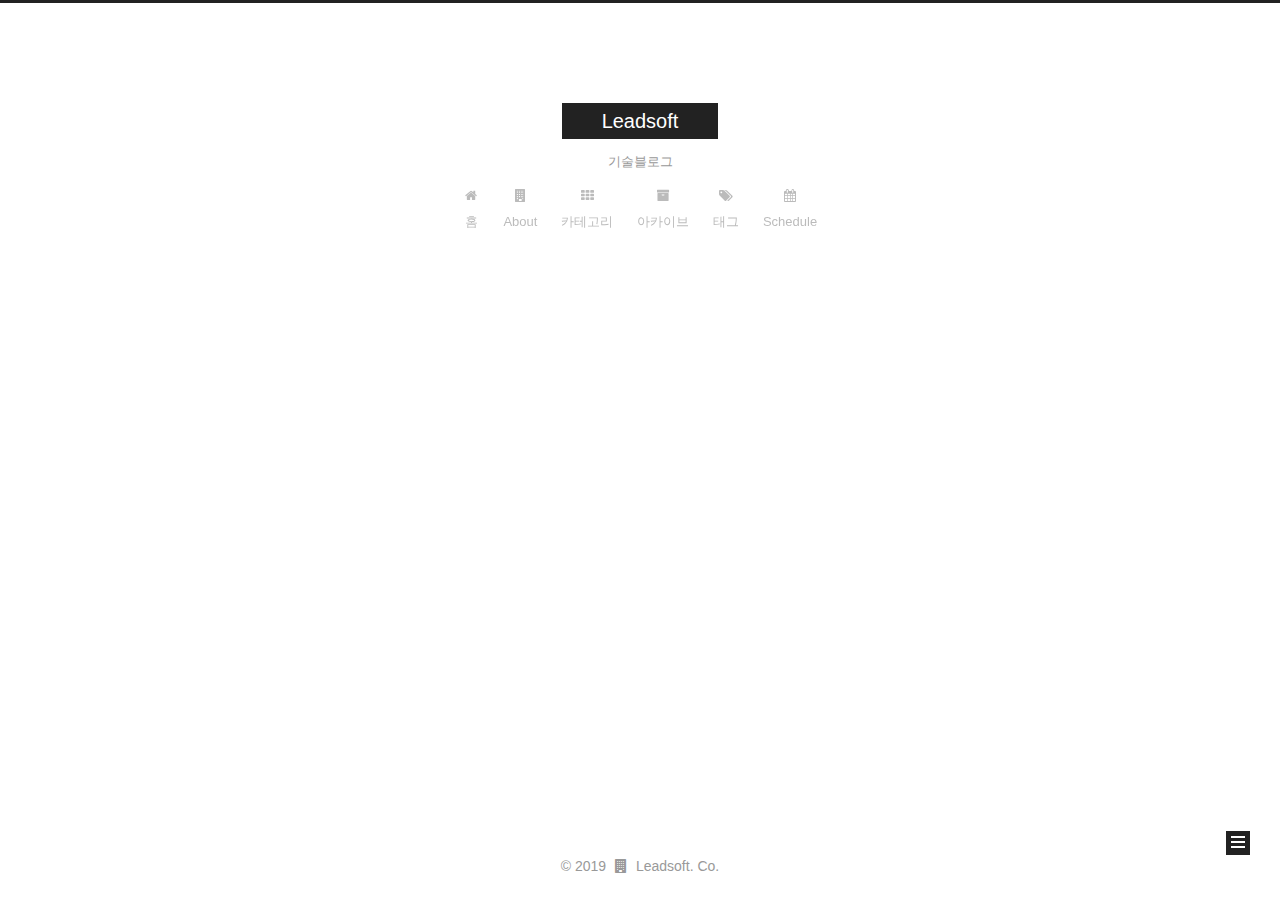
<file: archives/2019/index.html>
<!DOCTYPE html>



  


<html class="theme-next muse use-motion" lang="ko">
<head><meta name="generator" content="Hexo 3.8.0">
  <meta charset="UTF-8">
<meta http-equiv="X-UA-Compatible" content="IE=edge">
<meta name="viewport" content="width=device-width, initial-scale=1, maximum-scale=1">
<meta name="theme-color" content="#222">









<meta http-equiv="Cache-Control" content="no-transform">
<meta http-equiv="Cache-Control" content="no-siteapp">
















  
  
  <link href="/lib/fancybox/source/jquery.fancybox.css?v=2.1.5" rel="stylesheet" type="text/css">







<link href="/lib/font-awesome/css/font-awesome.min.css?v=4.6.2" rel="stylesheet" type="text/css">

<link href="/css/main.css?v=5.1.4" rel="stylesheet" type="text/css">


  <link rel="apple-touch-icon" sizes="180x180" href="/images/apple-touch-icon-next.png?v=5.1.4">


  <link rel="icon" type="image/png" sizes="32x32" href="/images/favicon-32x32-next.png?v=5.1.4">


  <link rel="icon" type="image/png" sizes="16x16" href="/images/favicon-16x16-next.png?v=5.1.4">


  <link rel="mask-icon" href="/images/logo.svg?v=5.1.4" color="#222">





  <meta name="keywords" content="리즈소프트, 리드소프트, 빅데이터">










<meta name="keywords" content="빅데이터">
<meta property="og:type" content="website">
<meta property="og:title" content="Leadsoft">
<meta property="og:url" content="http://leadsoft.github.io/archives/2019/index.html">
<meta property="og:site_name" content="Leadsoft">
<meta property="og:locale" content="ko">
<meta name="twitter:card" content="summary">
<meta name="twitter:title" content="Leadsoft">



<script type="text/javascript" id="hexo.configurations">
  var NexT = window.NexT || {};
  var CONFIG = {
    root: '/',
    scheme: 'Muse',
    version: '5.1.4',
    sidebar: {"position":"left","display":"post","offset":12,"b2t":false,"scrollpercent":false,"onmobile":false},
    fancybox: true,
    tabs: true,
    motion: {"enable":true,"async":false,"transition":{"post_block":"fadeIn","post_header":"slideDownIn","post_body":"slideDownIn","coll_header":"slideLeftIn","sidebar":"slideUpIn"}},
    duoshuo: {
      userId: '0',
      author: '작성자'
    },
    algolia: {
      applicationID: '',
      apiKey: '',
      indexName: '',
      hits: {"per_page":10},
      labels: {"input_placeholder":"Search for Posts","hits_empty":"We didn't find any results for the search: ${query}","hits_stats":"${hits} results found in ${time} ms"}
    }
  };
</script>



  <link rel="canonical" href="http://leadsoft.github.io/archives/2019/">





  <title>아카이브 | Leadsoft</title>
  








</head>

<body itemscope itemtype="http://schema.org/WebPage" lang="ko">

  
  
    
  

  <div class="container sidebar-position-left page-archive">
    <div class="headband"></div>

    <header id="header" class="header" itemscope itemtype="http://schema.org/WPHeader">
      <div class="header-inner"><div class="site-brand-wrapper">
  <div class="site-meta ">
    

    <div class="custom-logo-site-title">
      <a href="/" class="brand" rel="start">
        <span class="logo-line-before"><i></i></span>
        <span class="site-title">Leadsoft</span>
        <span class="logo-line-after"><i></i></span>
      </a>
    </div>
      
        <p class="site-subtitle">기술블로그</p>
      
  </div>

  <div class="site-nav-toggle">
    <button>
      <span class="btn-bar"></span>
      <span class="btn-bar"></span>
      <span class="btn-bar"></span>
    </button>
  </div>
</div>

<nav class="site-nav">
  

  
    <ul id="menu" class="menu">
      
        
        <li class="menu-item menu-item-home">
          <a href="/" rel="section">
            
              <i class="menu-item-icon fa fa-fw fa-home"></i> <br>
            
            홈
          </a>
        </li>
      
        
        <li class="menu-item menu-item-about">
          <a href="/about/" rel="section">
            
              <i class="menu-item-icon fa fa-fw fa-building"></i> <br>
            
            About
          </a>
        </li>
      
        
        <li class="menu-item menu-item-categories">
          <a href="/categories/" rel="section">
            
              <i class="menu-item-icon fa fa-fw fa-th"></i> <br>
            
            카테고리
          </a>
        </li>
      
        
        <li class="menu-item menu-item-archives">
          <a href="/archives/" rel="section">
            
              <i class="menu-item-icon fa fa-fw fa-archive"></i> <br>
            
            아카이브
          </a>
        </li>
      
        
        <li class="menu-item menu-item-tags">
          <a href="/tags/" rel="section">
            
              <i class="menu-item-icon fa fa-fw fa-tags"></i> <br>
            
            태그
          </a>
        </li>
      
        
        <li class="menu-item menu-item-schedule">
          <a href="/schedule/" rel="section">
            
              <i class="menu-item-icon fa fa-fw fa-calendar"></i> <br>
            
            Schedule
          </a>
        </li>
      

      
    </ul>
  

  
</nav>



 </div>
    </header>

    <main id="main" class="main">
      <div class="main-inner">
        <div class="content-wrap">
          <div id="content" class="content">
            

  
  
  
  <div class="post-block archive">
    <div id="posts" class="posts-collapse">
      <span class="archive-move-on"></span>

      <span class="archive-page-counter">
        
        
        
          
        
        음..! 1개의 포스트 포스트를 마저 작성하세요
      </span>

      

        
        
        

        
          
          <div class="collection-title">
            <h1 class="archive-year" id="archive-year-2019">2019</h1>
          </div>
        
        

        

  <article class="post post-type-normal" itemscope itemtype="http://schema.org/Article">
    <header class="post-header">

      <h2 class="post-title">
        
            <a class="post-title-link" href="/2019/06/05/start/" itemprop="url">
              
                <span itemprop="name">시작</span>
              
            </a>
        
      </h2>

      <div class="post-meta">
        <time class="post-time" itemprop="dateCreated" datetime="2019-06-05T15:07:22+09:00" content="2019-06-05">
          06-05
        </time>
      </div>

    </header>
  </article>



      

    </div>
  </div>
  
  
  

  



          </div>
          


          

        </div>
        
          
  
  <div class="sidebar-toggle">
    <div class="sidebar-toggle-line-wrap">
      <span class="sidebar-toggle-line sidebar-toggle-line-first"></span>
      <span class="sidebar-toggle-line sidebar-toggle-line-middle"></span>
      <span class="sidebar-toggle-line sidebar-toggle-line-last"></span>
    </div>
  </div>

  <aside id="sidebar" class="sidebar">
    
    <div class="sidebar-inner">

      

      

      <section class="site-overview-wrap sidebar-panel sidebar-panel-active">
        <div class="site-overview">
          <div class="site-author motion-element" itemprop="author" itemscope itemtype="http://schema.org/Person">
            
              <p class="site-author-name" itemprop="name">Leadsoft. Co.</p>
              <p class="site-description motion-element" itemprop="description"></p>
          </div>

          <nav class="site-state motion-element">

            
              <div class="site-state-item site-state-posts">
              
                <a href="/archives/">
              
                  <span class="site-state-item-count">1</span>
                  <span class="site-state-item-name">포스트</span>
                </a>
              </div>
            

            
              
              
              <div class="site-state-item site-state-categories">
                
                  <span class="site-state-item-count">4</span>
                  <span class="site-state-item-name">카테고리</span>
                
              </div>
            

            
              
              
              <div class="site-state-item site-state-tags">
                
                  <span class="site-state-item-count">1</span>
                  <span class="site-state-item-name">태그</span>
                
              </div>
            

          </nav>

          

          

          
          

          
          

          

        </div>
      </section>

      

      

    </div>
  </aside>


        
      </div>
    </main>

    <footer id="footer" class="footer">
      <div class="footer-inner">
        <div class="copyright">&copy; <span itemprop="copyrightYear">2019</span>
  <span class="with-love">
    <i class="fa fa-building"></i>
  </span>
  <span class="author" itemprop="copyrightHolder">Leadsoft. Co.</span>

  
</div>









        







        
      </div>
    </footer>

    
      <div class="back-to-top">
        <i class="fa fa-arrow-up"></i>
        
      </div>
    

    

  </div>

  

<script type="text/javascript">
  if (Object.prototype.toString.call(window.Promise) !== '[object Function]') {
    window.Promise = null;
  }
</script>









  












  
  
    <script type="text/javascript" src="/lib/jquery/index.js?v=2.1.3"></script>
  

  
  
    <script type="text/javascript" src="/lib/fastclick/lib/fastclick.min.js?v=1.0.6"></script>
  

  
  
    <script type="text/javascript" src="/lib/jquery_lazyload/jquery.lazyload.js?v=1.9.7"></script>
  

  
  
    <script type="text/javascript" src="/lib/velocity/velocity.min.js?v=1.2.1"></script>
  

  
  
    <script type="text/javascript" src="/lib/velocity/velocity.ui.min.js?v=1.2.1"></script>
  

  
  
    <script type="text/javascript" src="/lib/fancybox/source/jquery.fancybox.pack.js?v=2.1.5"></script>
  


  


  <script type="text/javascript" src="/js/src/utils.js?v=5.1.4"></script>

  <script type="text/javascript" src="/js/src/motion.js?v=5.1.4"></script>



  
  

  

  


  <script type="text/javascript" src="/js/src/bootstrap.js?v=5.1.4"></script>



  


  




	





  





  












  





  

  

  

  
  

  

  

  

</body>
</html>
</file>
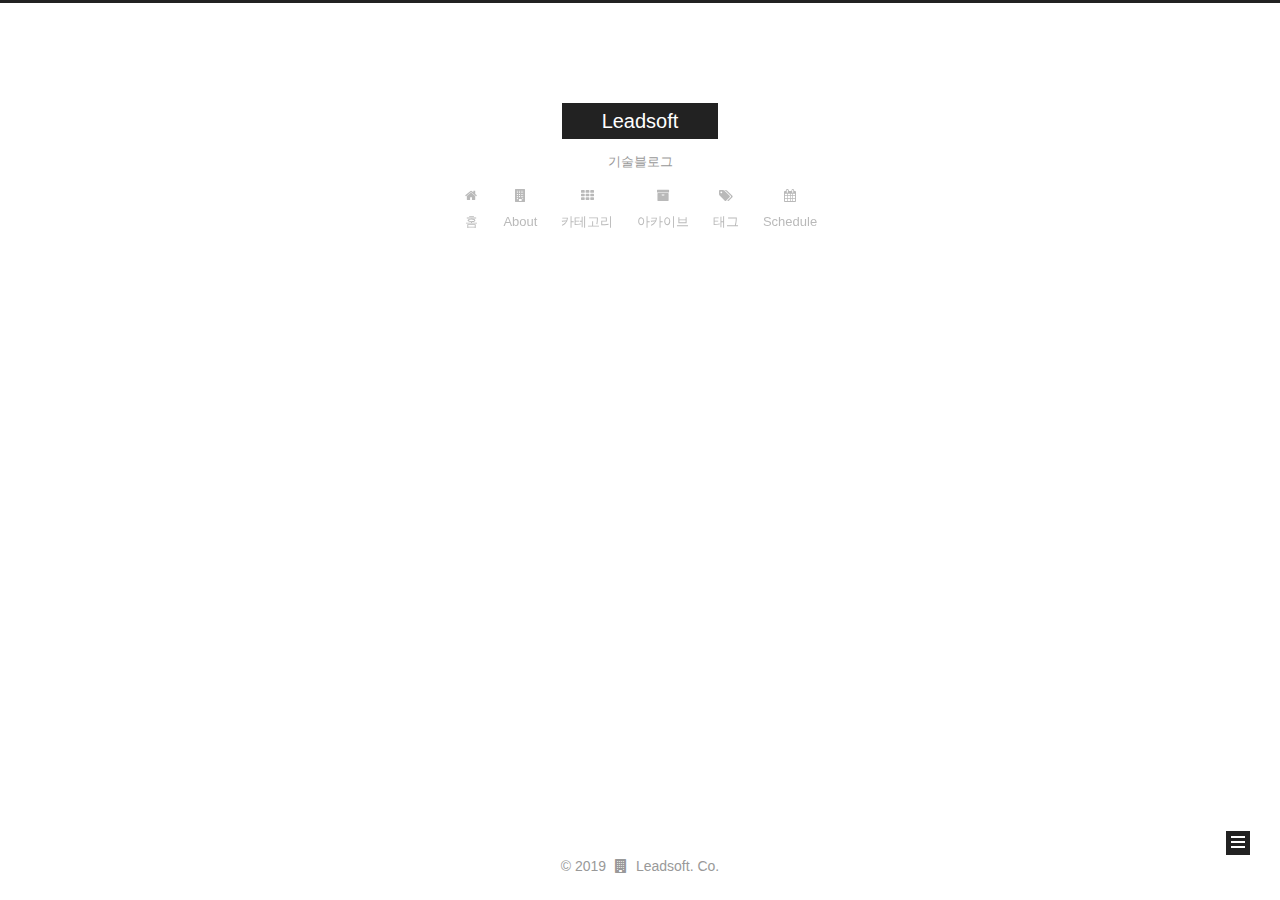
<file: categories/test/index.html>
<!DOCTYPE html>



  


<html class="theme-next muse use-motion" lang="ko">
<head><meta name="generator" content="Hexo 3.8.0">
  <meta charset="UTF-8">
<meta http-equiv="X-UA-Compatible" content="IE=edge">
<meta name="viewport" content="width=device-width, initial-scale=1, maximum-scale=1">
<meta name="theme-color" content="#222">









<meta http-equiv="Cache-Control" content="no-transform">
<meta http-equiv="Cache-Control" content="no-siteapp">
















  
  
  <link href="/lib/fancybox/source/jquery.fancybox.css?v=2.1.5" rel="stylesheet" type="text/css">







<link href="/lib/font-awesome/css/font-awesome.min.css?v=4.6.2" rel="stylesheet" type="text/css">

<link href="/css/main.css?v=5.1.4" rel="stylesheet" type="text/css">


  <link rel="apple-touch-icon" sizes="180x180" href="/images/apple-touch-icon-next.png?v=5.1.4">


  <link rel="icon" type="image/png" sizes="32x32" href="/images/favicon-32x32-next.png?v=5.1.4">


  <link rel="icon" type="image/png" sizes="16x16" href="/images/favicon-16x16-next.png?v=5.1.4">


  <link rel="mask-icon" href="/images/logo.svg?v=5.1.4" color="#222">





  <meta name="keywords" content="리즈소프트, 리드소프트, 빅데이터">










<meta name="keywords" content="빅데이터">
<meta property="og:type" content="website">
<meta property="og:title" content="Leadsoft">
<meta property="og:url" content="http://leadsoft.github.io/categories/test/index.html">
<meta property="og:site_name" content="Leadsoft">
<meta property="og:locale" content="ko">
<meta name="twitter:card" content="summary">
<meta name="twitter:title" content="Leadsoft">



<script type="text/javascript" id="hexo.configurations">
  var NexT = window.NexT || {};
  var CONFIG = {
    root: '/',
    scheme: 'Muse',
    version: '5.1.4',
    sidebar: {"position":"left","display":"post","offset":12,"b2t":false,"scrollpercent":false,"onmobile":false},
    fancybox: true,
    tabs: true,
    motion: {"enable":true,"async":false,"transition":{"post_block":"fadeIn","post_header":"slideDownIn","post_body":"slideDownIn","coll_header":"slideLeftIn","sidebar":"slideUpIn"}},
    duoshuo: {
      userId: '0',
      author: '작성자'
    },
    algolia: {
      applicationID: '',
      apiKey: '',
      indexName: '',
      hits: {"per_page":10},
      labels: {"input_placeholder":"Search for Posts","hits_empty":"We didn't find any results for the search: ${query}","hits_stats":"${hits} results found in ${time} ms"}
    }
  };
</script>



  <link rel="canonical" href="http://leadsoft.github.io/categories/test/">





  <title>카테고리: test | Leadsoft</title>
  








</head>

<body itemscope itemtype="http://schema.org/WebPage" lang="ko">

  
  
    
  

  <div class="container sidebar-position-left ">
    <div class="headband"></div>

    <header id="header" class="header" itemscope itemtype="http://schema.org/WPHeader">
      <div class="header-inner"><div class="site-brand-wrapper">
  <div class="site-meta ">
    

    <div class="custom-logo-site-title">
      <a href="/" class="brand" rel="start">
        <span class="logo-line-before"><i></i></span>
        <span class="site-title">Leadsoft</span>
        <span class="logo-line-after"><i></i></span>
      </a>
    </div>
      
        <p class="site-subtitle">기술블로그</p>
      
  </div>

  <div class="site-nav-toggle">
    <button>
      <span class="btn-bar"></span>
      <span class="btn-bar"></span>
      <span class="btn-bar"></span>
    </button>
  </div>
</div>

<nav class="site-nav">
  

  
    <ul id="menu" class="menu">
      
        
        <li class="menu-item menu-item-home">
          <a href="/" rel="section">
            
              <i class="menu-item-icon fa fa-fw fa-home"></i> <br>
            
            홈
          </a>
        </li>
      
        
        <li class="menu-item menu-item-about">
          <a href="/about/" rel="section">
            
              <i class="menu-item-icon fa fa-fw fa-building"></i> <br>
            
            About
          </a>
        </li>
      
        
        <li class="menu-item menu-item-categories">
          <a href="/categories/" rel="section">
            
              <i class="menu-item-icon fa fa-fw fa-th"></i> <br>
            
            카테고리
          </a>
        </li>
      
        
        <li class="menu-item menu-item-archives">
          <a href="/archives/" rel="section">
            
              <i class="menu-item-icon fa fa-fw fa-archive"></i> <br>
            
            아카이브
          </a>
        </li>
      
        
        <li class="menu-item menu-item-tags">
          <a href="/tags/" rel="section">
            
              <i class="menu-item-icon fa fa-fw fa-tags"></i> <br>
            
            태그
          </a>
        </li>
      
        
        <li class="menu-item menu-item-schedule">
          <a href="/schedule/" rel="section">
            
              <i class="menu-item-icon fa fa-fw fa-calendar"></i> <br>
            
            Schedule
          </a>
        </li>
      

      
    </ul>
  

  
</nav>



 </div>
    </header>

    <main id="main" class="main">
      <div class="main-inner">
        <div class="content-wrap">
          <div id="content" class="content">
            

  
  
  
  <div class="post-block category">

    <div id="posts" class="posts-collapse">
      <div class="collection-title">
        <h1>test<small>카테고리</small>
        </h1>
      </div>

      
        

  <article class="post post-type-normal" itemscope itemtype="http://schema.org/Article">
    <header class="post-header">

      <h2 class="post-title">
        
            <a class="post-title-link" href="/2019/06/05/start/" itemprop="url">
              
                <span itemprop="name">시작</span>
              
            </a>
        
      </h2>

      <div class="post-meta">
        <time class="post-time" itemprop="dateCreated" datetime="2019-06-05T15:07:22+09:00" content="2019-06-05">
          06-05
        </time>
      </div>

    </header>
  </article>


      
    </div>

  </div>
  
  
  

  



          </div>
          


          

        </div>
        
          
  
  <div class="sidebar-toggle">
    <div class="sidebar-toggle-line-wrap">
      <span class="sidebar-toggle-line sidebar-toggle-line-first"></span>
      <span class="sidebar-toggle-line sidebar-toggle-line-middle"></span>
      <span class="sidebar-toggle-line sidebar-toggle-line-last"></span>
    </div>
  </div>

  <aside id="sidebar" class="sidebar">
    
    <div class="sidebar-inner">

      

      

      <section class="site-overview-wrap sidebar-panel sidebar-panel-active">
        <div class="site-overview">
          <div class="site-author motion-element" itemprop="author" itemscope itemtype="http://schema.org/Person">
            
              <p class="site-author-name" itemprop="name">Leadsoft. Co.</p>
              <p class="site-description motion-element" itemprop="description"></p>
          </div>

          <nav class="site-state motion-element">

            
              <div class="site-state-item site-state-posts">
              
                <a href="/archives/">
              
                  <span class="site-state-item-count">1</span>
                  <span class="site-state-item-name">포스트</span>
                </a>
              </div>
            

            
              
              
              <div class="site-state-item site-state-categories">
                
                  <span class="site-state-item-count">4</span>
                  <span class="site-state-item-name">카테고리</span>
                
              </div>
            

            
              
              
              <div class="site-state-item site-state-tags">
                
                  <span class="site-state-item-count">1</span>
                  <span class="site-state-item-name">태그</span>
                
              </div>
            

          </nav>

          

          

          
          

          
          

          

        </div>
      </section>

      

      

    </div>
  </aside>


        
      </div>
    </main>

    <footer id="footer" class="footer">
      <div class="footer-inner">
        <div class="copyright">&copy; <span itemprop="copyrightYear">2019</span>
  <span class="with-love">
    <i class="fa fa-building"></i>
  </span>
  <span class="author" itemprop="copyrightHolder">Leadsoft. Co.</span>

  
</div>









        







        
      </div>
    </footer>

    
      <div class="back-to-top">
        <i class="fa fa-arrow-up"></i>
        
      </div>
    

    

  </div>

  

<script type="text/javascript">
  if (Object.prototype.toString.call(window.Promise) !== '[object Function]') {
    window.Promise = null;
  }
</script>









  












  
  
    <script type="text/javascript" src="/lib/jquery/index.js?v=2.1.3"></script>
  

  
  
    <script type="text/javascript" src="/lib/fastclick/lib/fastclick.min.js?v=1.0.6"></script>
  

  
  
    <script type="text/javascript" src="/lib/jquery_lazyload/jquery.lazyload.js?v=1.9.7"></script>
  

  
  
    <script type="text/javascript" src="/lib/velocity/velocity.min.js?v=1.2.1"></script>
  

  
  
    <script type="text/javascript" src="/lib/velocity/velocity.ui.min.js?v=1.2.1"></script>
  

  
  
    <script type="text/javascript" src="/lib/fancybox/source/jquery.fancybox.pack.js?v=2.1.5"></script>
  


  


  <script type="text/javascript" src="/js/src/utils.js?v=5.1.4"></script>

  <script type="text/javascript" src="/js/src/motion.js?v=5.1.4"></script>



  
  

  

  


  <script type="text/javascript" src="/js/src/bootstrap.js?v=5.1.4"></script>



  


  




	





  





  












  





  

  

  

  
  

  

  

  

</body>
</html>
</file>
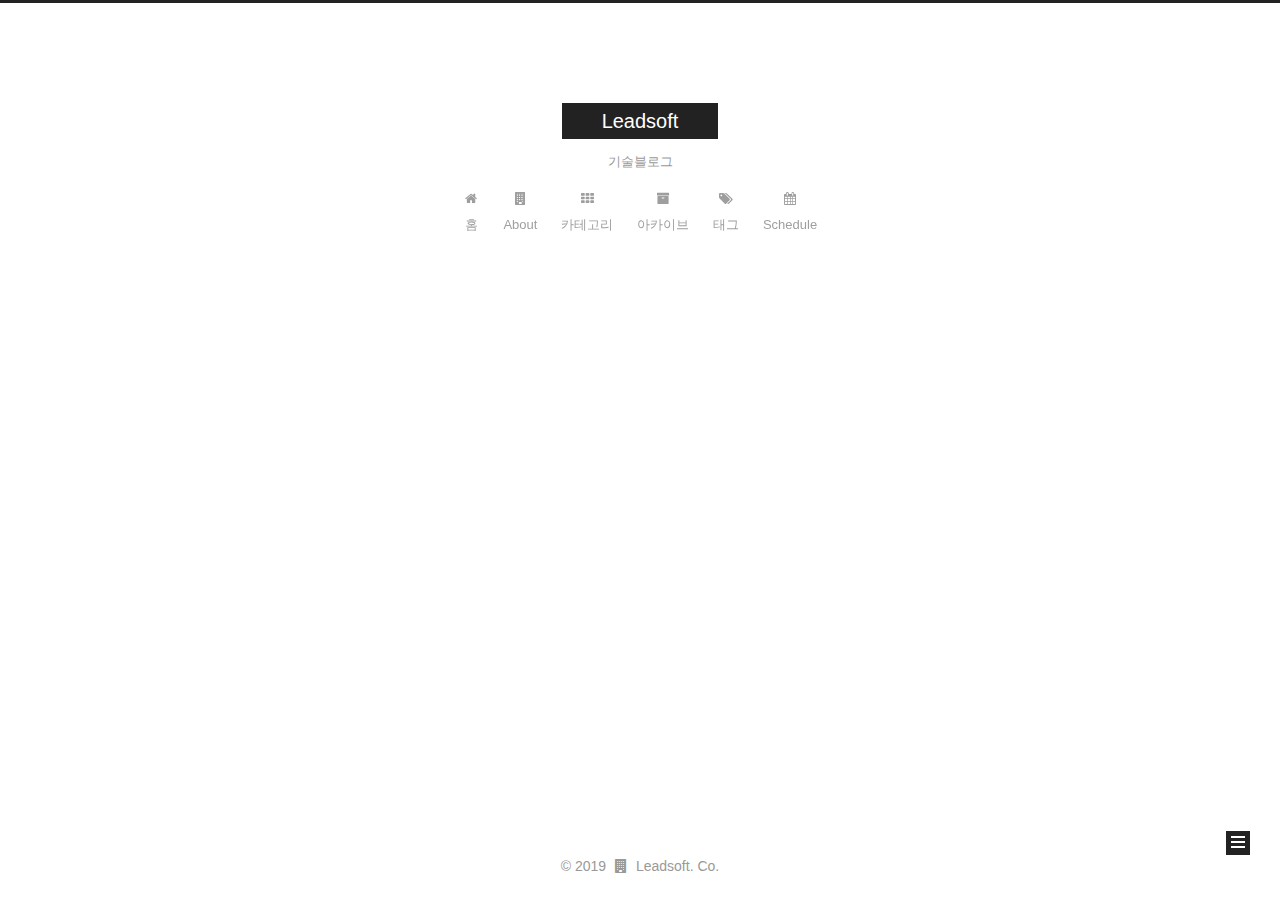
<file: archives/2019/06/index.html>
<!DOCTYPE html>



  


<html class="theme-next muse use-motion" lang="ko">
<head><meta name="generator" content="Hexo 3.8.0">
  <meta charset="UTF-8">
<meta http-equiv="X-UA-Compatible" content="IE=edge">
<meta name="viewport" content="width=device-width, initial-scale=1, maximum-scale=1">
<meta name="theme-color" content="#222">









<meta http-equiv="Cache-Control" content="no-transform">
<meta http-equiv="Cache-Control" content="no-siteapp">
















  
  
  <link href="/lib/fancybox/source/jquery.fancybox.css?v=2.1.5" rel="stylesheet" type="text/css">







<link href="/lib/font-awesome/css/font-awesome.min.css?v=4.6.2" rel="stylesheet" type="text/css">

<link href="/css/main.css?v=5.1.4" rel="stylesheet" type="text/css">


  <link rel="apple-touch-icon" sizes="180x180" href="/images/apple-touch-icon-next.png?v=5.1.4">


  <link rel="icon" type="image/png" sizes="32x32" href="/images/favicon-32x32-next.png?v=5.1.4">


  <link rel="icon" type="image/png" sizes="16x16" href="/images/favicon-16x16-next.png?v=5.1.4">


  <link rel="mask-icon" href="/images/logo.svg?v=5.1.4" color="#222">





  <meta name="keywords" content="리즈소프트, 리드소프트, 빅데이터">










<meta name="keywords" content="빅데이터">
<meta property="og:type" content="website">
<meta property="og:title" content="Leadsoft">
<meta property="og:url" content="http://leadsoft.github.io/archives/2019/06/index.html">
<meta property="og:site_name" content="Leadsoft">
<meta property="og:locale" content="ko">
<meta name="twitter:card" content="summary">
<meta name="twitter:title" content="Leadsoft">



<script type="text/javascript" id="hexo.configurations">
  var NexT = window.NexT || {};
  var CONFIG = {
    root: '/',
    scheme: 'Muse',
    version: '5.1.4',
    sidebar: {"position":"left","display":"post","offset":12,"b2t":false,"scrollpercent":false,"onmobile":false},
    fancybox: true,
    tabs: true,
    motion: {"enable":true,"async":false,"transition":{"post_block":"fadeIn","post_header":"slideDownIn","post_body":"slideDownIn","coll_header":"slideLeftIn","sidebar":"slideUpIn"}},
    duoshuo: {
      userId: '0',
      author: '작성자'
    },
    algolia: {
      applicationID: '',
      apiKey: '',
      indexName: '',
      hits: {"per_page":10},
      labels: {"input_placeholder":"Search for Posts","hits_empty":"We didn't find any results for the search: ${query}","hits_stats":"${hits} results found in ${time} ms"}
    }
  };
</script>



  <link rel="canonical" href="http://leadsoft.github.io/archives/2019/06/">





  <title>아카이브 | Leadsoft</title>
  








</head>

<body itemscope itemtype="http://schema.org/WebPage" lang="ko">

  
  
    
  

  <div class="container sidebar-position-left page-archive">
    <div class="headband"></div>

    <header id="header" class="header" itemscope itemtype="http://schema.org/WPHeader">
      <div class="header-inner"><div class="site-brand-wrapper">
  <div class="site-meta ">
    

    <div class="custom-logo-site-title">
      <a href="/" class="brand" rel="start">
        <span class="logo-line-before"><i></i></span>
        <span class="site-title">Leadsoft</span>
        <span class="logo-line-after"><i></i></span>
      </a>
    </div>
      
        <p class="site-subtitle">기술블로그</p>
      
  </div>

  <div class="site-nav-toggle">
    <button>
      <span class="btn-bar"></span>
      <span class="btn-bar"></span>
      <span class="btn-bar"></span>
    </button>
  </div>
</div>

<nav class="site-nav">
  

  
    <ul id="menu" class="menu">
      
        
        <li class="menu-item menu-item-home">
          <a href="/" rel="section">
            
              <i class="menu-item-icon fa fa-fw fa-home"></i> <br>
            
            홈
          </a>
        </li>
      
        
        <li class="menu-item menu-item-about">
          <a href="/about/" rel="section">
            
              <i class="menu-item-icon fa fa-fw fa-building"></i> <br>
            
            About
          </a>
        </li>
      
        
        <li class="menu-item menu-item-categories">
          <a href="/categories/" rel="section">
            
              <i class="menu-item-icon fa fa-fw fa-th"></i> <br>
            
            카테고리
          </a>
        </li>
      
        
        <li class="menu-item menu-item-archives">
          <a href="/archives/" rel="section">
            
              <i class="menu-item-icon fa fa-fw fa-archive"></i> <br>
            
            아카이브
          </a>
        </li>
      
        
        <li class="menu-item menu-item-tags">
          <a href="/tags/" rel="section">
            
              <i class="menu-item-icon fa fa-fw fa-tags"></i> <br>
            
            태그
          </a>
        </li>
      
        
        <li class="menu-item menu-item-schedule">
          <a href="/schedule/" rel="section">
            
              <i class="menu-item-icon fa fa-fw fa-calendar"></i> <br>
            
            Schedule
          </a>
        </li>
      

      
    </ul>
  

  
</nav>



 </div>
    </header>

    <main id="main" class="main">
      <div class="main-inner">
        <div class="content-wrap">
          <div id="content" class="content">
            

  
  
  
  <div class="post-block archive">
    <div id="posts" class="posts-collapse">
      <span class="archive-move-on"></span>

      <span class="archive-page-counter">
        
        
        
          
        
        음..! 1개의 포스트 포스트를 마저 작성하세요
      </span>

      

        
        
        

        
          
          <div class="collection-title">
            <h1 class="archive-year" id="archive-year-2019">2019</h1>
          </div>
        
        

        

  <article class="post post-type-normal" itemscope itemtype="http://schema.org/Article">
    <header class="post-header">

      <h2 class="post-title">
        
            <a class="post-title-link" href="/2019/06/05/start/" itemprop="url">
              
                <span itemprop="name">시작</span>
              
            </a>
        
      </h2>

      <div class="post-meta">
        <time class="post-time" itemprop="dateCreated" datetime="2019-06-05T15:07:22+09:00" content="2019-06-05">
          06-05
        </time>
      </div>

    </header>
  </article>



      

    </div>
  </div>
  
  
  

  



          </div>
          


          

        </div>
        
          
  
  <div class="sidebar-toggle">
    <div class="sidebar-toggle-line-wrap">
      <span class="sidebar-toggle-line sidebar-toggle-line-first"></span>
      <span class="sidebar-toggle-line sidebar-toggle-line-middle"></span>
      <span class="sidebar-toggle-line sidebar-toggle-line-last"></span>
    </div>
  </div>

  <aside id="sidebar" class="sidebar">
    
    <div class="sidebar-inner">

      

      

      <section class="site-overview-wrap sidebar-panel sidebar-panel-active">
        <div class="site-overview">
          <div class="site-author motion-element" itemprop="author" itemscope itemtype="http://schema.org/Person">
            
              <p class="site-author-name" itemprop="name">Leadsoft. Co.</p>
              <p class="site-description motion-element" itemprop="description"></p>
          </div>

          <nav class="site-state motion-element">

            
              <div class="site-state-item site-state-posts">
              
                <a href="/archives/">
              
                  <span class="site-state-item-count">1</span>
                  <span class="site-state-item-name">포스트</span>
                </a>
              </div>
            

            
              
              
              <div class="site-state-item site-state-categories">
                
                  <span class="site-state-item-count">4</span>
                  <span class="site-state-item-name">카테고리</span>
                
              </div>
            

            
              
              
              <div class="site-state-item site-state-tags">
                
                  <span class="site-state-item-count">1</span>
                  <span class="site-state-item-name">태그</span>
                
              </div>
            

          </nav>

          

          

          
          

          
          

          

        </div>
      </section>

      

      

    </div>
  </aside>


        
      </div>
    </main>

    <footer id="footer" class="footer">
      <div class="footer-inner">
        <div class="copyright">&copy; <span itemprop="copyrightYear">2019</span>
  <span class="with-love">
    <i class="fa fa-building"></i>
  </span>
  <span class="author" itemprop="copyrightHolder">Leadsoft. Co.</span>

  
</div>









        







        
      </div>
    </footer>

    
      <div class="back-to-top">
        <i class="fa fa-arrow-up"></i>
        
      </div>
    

    

  </div>

  

<script type="text/javascript">
  if (Object.prototype.toString.call(window.Promise) !== '[object Function]') {
    window.Promise = null;
  }
</script>









  












  
  
    <script type="text/javascript" src="/lib/jquery/index.js?v=2.1.3"></script>
  

  
  
    <script type="text/javascript" src="/lib/fastclick/lib/fastclick.min.js?v=1.0.6"></script>
  

  
  
    <script type="text/javascript" src="/lib/jquery_lazyload/jquery.lazyload.js?v=1.9.7"></script>
  

  
  
    <script type="text/javascript" src="/lib/velocity/velocity.min.js?v=1.2.1"></script>
  

  
  
    <script type="text/javascript" src="/lib/velocity/velocity.ui.min.js?v=1.2.1"></script>
  

  
  
    <script type="text/javascript" src="/lib/fancybox/source/jquery.fancybox.pack.js?v=2.1.5"></script>
  


  


  <script type="text/javascript" src="/js/src/utils.js?v=5.1.4"></script>

  <script type="text/javascript" src="/js/src/motion.js?v=5.1.4"></script>



  
  

  

  


  <script type="text/javascript" src="/js/src/bootstrap.js?v=5.1.4"></script>



  


  




	





  





  












  





  

  

  

  
  

  

  

  

</body>
</html>
</file>
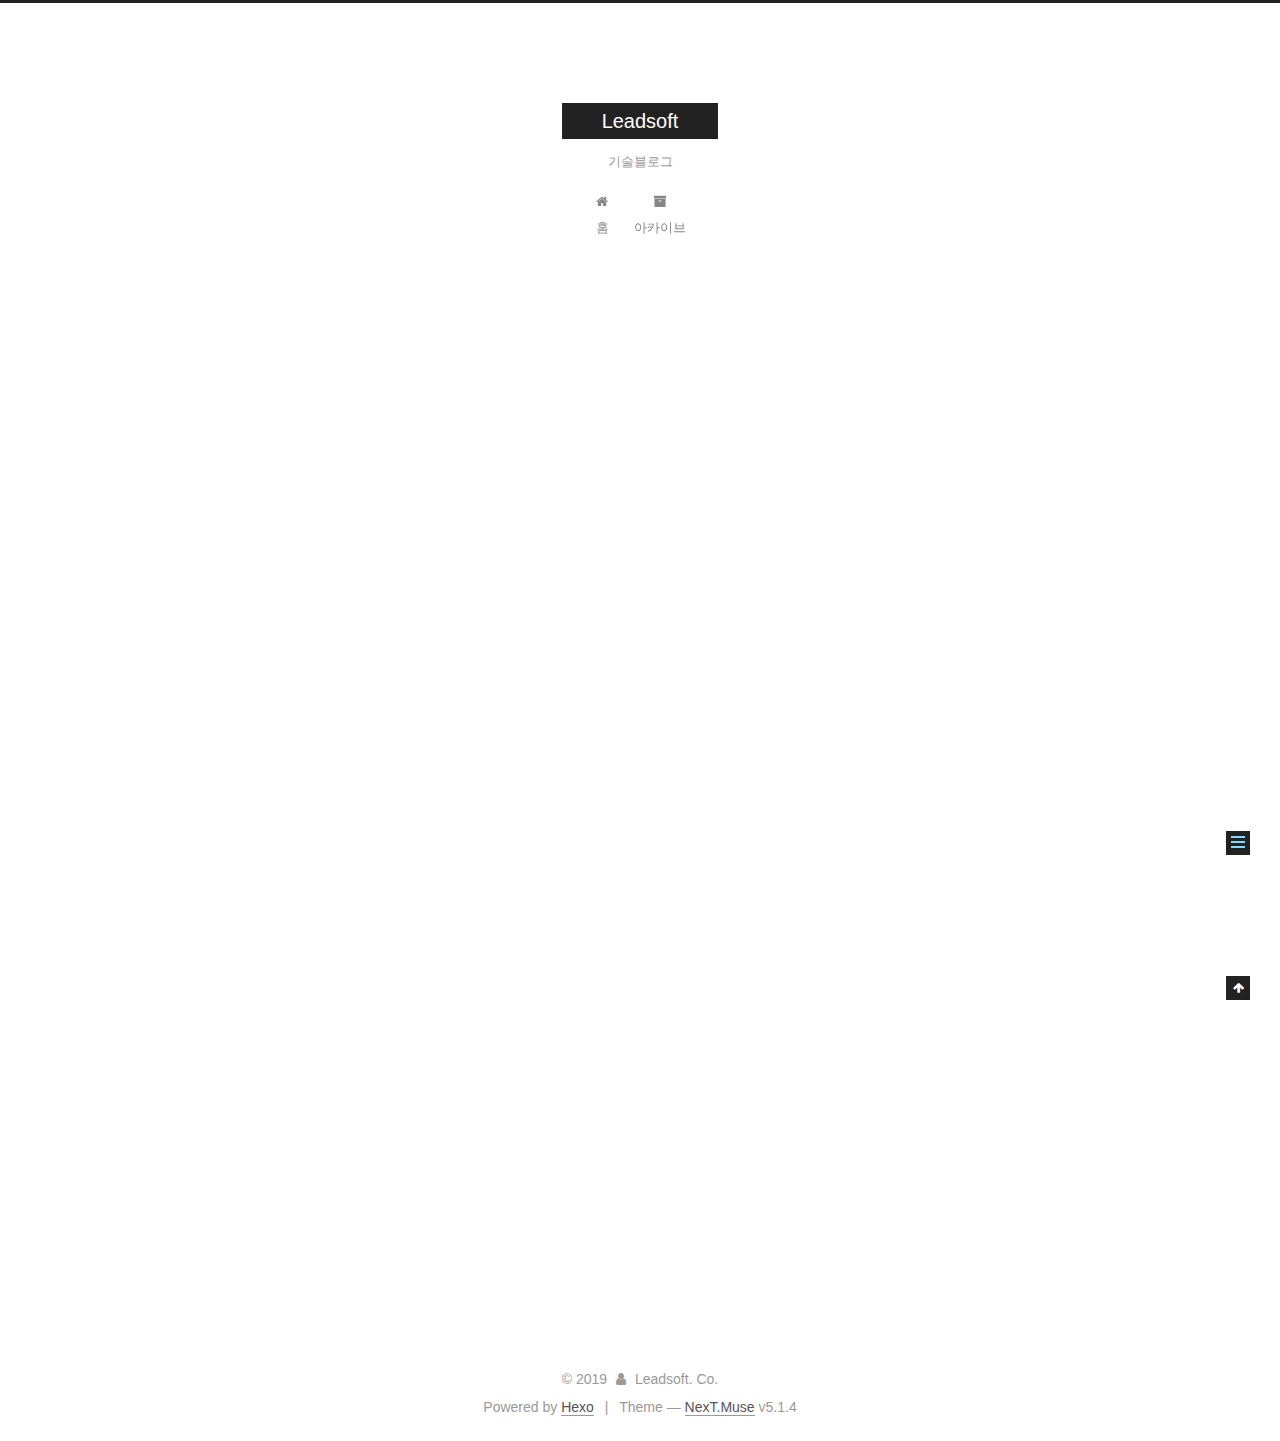
<file: 2019/06/05/hello-world/index.html>
<!DOCTYPE html>



  


<html class="theme-next muse use-motion" lang="ko">
<head><meta name="generator" content="Hexo 3.8.0">
  <meta charset="UTF-8">
<meta http-equiv="X-UA-Compatible" content="IE=edge">
<meta name="viewport" content="width=device-width, initial-scale=1, maximum-scale=1">
<meta name="theme-color" content="#222">









<meta http-equiv="Cache-Control" content="no-transform">
<meta http-equiv="Cache-Control" content="no-siteapp">
















  
  
  <link href="/lib/fancybox/source/jquery.fancybox.css?v=2.1.5" rel="stylesheet" type="text/css">







<link href="/lib/font-awesome/css/font-awesome.min.css?v=4.6.2" rel="stylesheet" type="text/css">

<link href="/css/main.css?v=5.1.4" rel="stylesheet" type="text/css">


  <link rel="apple-touch-icon" sizes="180x180" href="/images/apple-touch-icon-next.png?v=5.1.4">


  <link rel="icon" type="image/png" sizes="32x32" href="/images/favicon-32x32-next.png?v=5.1.4">


  <link rel="icon" type="image/png" sizes="16x16" href="/images/favicon-16x16-next.png?v=5.1.4">


  <link rel="mask-icon" href="/images/logo.svg?v=5.1.4" color="#222">





  <meta name="keywords" content="Hexo, NexT">










<meta name="description" content="Welcome to Hexo! This is your very first post. Check documentation for more info. If you get any problems when using Hexo, you can find the answer in troubleshooting or you can ask me on GitHub. Quick">
<meta name="keywords" content="빅데이터">
<meta property="og:type" content="article">
<meta property="og:title" content="Hello World">
<meta property="og:url" content="http://leadsoft.github.io/2019/06/05/hello-world/index.html">
<meta property="og:site_name" content="Leadsoft">
<meta property="og:description" content="Welcome to Hexo! This is your very first post. Check documentation for more info. If you get any problems when using Hexo, you can find the answer in troubleshooting or you can ask me on GitHub. Quick">
<meta property="og:locale" content="ko">
<meta property="og:updated_time" content="2019-06-05T00:28:58.649Z">
<meta name="twitter:card" content="summary">
<meta name="twitter:title" content="Hello World">
<meta name="twitter:description" content="Welcome to Hexo! This is your very first post. Check documentation for more info. If you get any problems when using Hexo, you can find the answer in troubleshooting or you can ask me on GitHub. Quick">



<script type="text/javascript" id="hexo.configurations">
  var NexT = window.NexT || {};
  var CONFIG = {
    root: '/',
    scheme: 'Muse',
    version: '5.1.4',
    sidebar: {"position":"left","display":"post","offset":12,"b2t":false,"scrollpercent":false,"onmobile":false},
    fancybox: true,
    tabs: true,
    motion: {"enable":true,"async":false,"transition":{"post_block":"fadeIn","post_header":"slideDownIn","post_body":"slideDownIn","coll_header":"slideLeftIn","sidebar":"slideUpIn"}},
    duoshuo: {
      userId: '0',
      author: '작성자'
    },
    algolia: {
      applicationID: '',
      apiKey: '',
      indexName: '',
      hits: {"per_page":10},
      labels: {"input_placeholder":"Search for Posts","hits_empty":"We didn't find any results for the search: ${query}","hits_stats":"${hits} results found in ${time} ms"}
    }
  };
</script>



  <link rel="canonical" href="http://leadsoft.github.io/2019/06/05/hello-world/">





  <title>Hello World | Leadsoft</title>
  








</head>

<body itemscope itemtype="http://schema.org/WebPage" lang="ko">

  
  
    
  

  <div class="container sidebar-position-left page-post-detail">
    <div class="headband"></div>

    <header id="header" class="header" itemscope itemtype="http://schema.org/WPHeader">
      <div class="header-inner"><div class="site-brand-wrapper">
  <div class="site-meta ">
    

    <div class="custom-logo-site-title">
      <a href="/" class="brand" rel="start">
        <span class="logo-line-before"><i></i></span>
        <span class="site-title">Leadsoft</span>
        <span class="logo-line-after"><i></i></span>
      </a>
    </div>
      
        <p class="site-subtitle">기술블로그</p>
      
  </div>

  <div class="site-nav-toggle">
    <button>
      <span class="btn-bar"></span>
      <span class="btn-bar"></span>
      <span class="btn-bar"></span>
    </button>
  </div>
</div>

<nav class="site-nav">
  

  
    <ul id="menu" class="menu">
      
        
        <li class="menu-item menu-item-home">
          <a href="/" rel="section">
            
              <i class="menu-item-icon fa fa-fw fa-home"></i> <br>
            
            홈
          </a>
        </li>
      
        
        <li class="menu-item menu-item-archives">
          <a href="/archives/" rel="section">
            
              <i class="menu-item-icon fa fa-fw fa-archive"></i> <br>
            
            아카이브
          </a>
        </li>
      

      
    </ul>
  

  
</nav>



 </div>
    </header>

    <main id="main" class="main">
      <div class="main-inner">
        <div class="content-wrap">
          <div id="content" class="content">
            

  <div id="posts" class="posts-expand">
    

  

  
  
  

  <article class="post post-type-normal" itemscope itemtype="http://schema.org/Article">
  
  
  
  <div class="post-block">
    <link itemprop="mainEntityOfPage" href="http://leadsoft.github.io/2019/06/05/hello-world/">

    <span hidden itemprop="author" itemscope itemtype="http://schema.org/Person">
      <meta itemprop="name" content="Leadsoft. Co.">
      <meta itemprop="description" content>
      <meta itemprop="image" content="/images/avatar.gif">
    </span>

    <span hidden itemprop="publisher" itemscope itemtype="http://schema.org/Organization">
      <meta itemprop="name" content="Leadsoft">
    </span>

    
      <header class="post-header">

        
        
          <h1 class="post-title" itemprop="name headline">Hello World</h1>
        

        <div class="post-meta">
          <span class="post-time">
            
              <span class="post-meta-item-icon">
                <i class="fa fa-calendar-o"></i>
              </span>
              
                <span class="post-meta-item-text">작성일</span>
              
              <time title="Post created" itemprop="dateCreated datePublished" datetime="2019-06-05T09:28:58+09:00">
                2019-06-05
              </time>
            

            

            
          </span>

          

          
            
          

          
          

          

          

          

        </div>
      </header>
    

    
    
    
    <div class="post-body" itemprop="articleBody">

      
      

      
        <p>Welcome to <a href="https://hexo.io/" target="_blank" rel="noopener">Hexo</a>! This is your very first post. Check <a href="https://hexo.io/docs/" target="_blank" rel="noopener">documentation</a> for more info. If you get any problems when using Hexo, you can find the answer in <a href="https://hexo.io/docs/troubleshooting.html" target="_blank" rel="noopener">troubleshooting</a> or you can ask me on <a href="https://github.com/hexojs/hexo/issues" target="_blank" rel="noopener">GitHub</a>.</p>
<h2 id="Quick-Start"><a href="#Quick-Start" class="headerlink" title="Quick Start"></a>Quick Start</h2><h3 id="Create-a-new-post"><a href="#Create-a-new-post" class="headerlink" title="Create a new post"></a>Create a new post</h3><figure class="highlight bash"><table><tr><td class="gutter"><pre><span class="line">1</span><br></pre></td><td class="code"><pre><span class="line">$ hexo new <span class="string">"My New Post"</span></span><br></pre></td></tr></table></figure>

<p>More info: <a href="https://hexo.io/docs/writing.html" target="_blank" rel="noopener">Writing</a></p>
<h3 id="Run-server"><a href="#Run-server" class="headerlink" title="Run server"></a>Run server</h3><figure class="highlight bash"><table><tr><td class="gutter"><pre><span class="line">1</span><br></pre></td><td class="code"><pre><span class="line">$ hexo server</span><br></pre></td></tr></table></figure>

<p>More info: <a href="https://hexo.io/docs/server.html" target="_blank" rel="noopener">Server</a></p>
<h3 id="Generate-static-files"><a href="#Generate-static-files" class="headerlink" title="Generate static files"></a>Generate static files</h3><figure class="highlight bash"><table><tr><td class="gutter"><pre><span class="line">1</span><br></pre></td><td class="code"><pre><span class="line">$ hexo generate</span><br></pre></td></tr></table></figure>

<p>More info: <a href="https://hexo.io/docs/generating.html" target="_blank" rel="noopener">Generating</a></p>
<h3 id="Deploy-to-remote-sites"><a href="#Deploy-to-remote-sites" class="headerlink" title="Deploy to remote sites"></a>Deploy to remote sites</h3><figure class="highlight bash"><table><tr><td class="gutter"><pre><span class="line">1</span><br></pre></td><td class="code"><pre><span class="line">$ hexo deploy</span><br></pre></td></tr></table></figure>

<p>More info: <a href="https://hexo.io/docs/deployment.html" target="_blank" rel="noopener">Deployment</a></p>

      
    </div>
    
    
    

    

    

    

    <footer class="post-footer">
      

      
      
      

      

      
      
    </footer>
  </div>
  
  
  
  </article>



    <div class="post-spread">
      
    </div>
  </div>


          </div>
          


          

  



        </div>
        
          
  
  <div class="sidebar-toggle">
    <div class="sidebar-toggle-line-wrap">
      <span class="sidebar-toggle-line sidebar-toggle-line-first"></span>
      <span class="sidebar-toggle-line sidebar-toggle-line-middle"></span>
      <span class="sidebar-toggle-line sidebar-toggle-line-last"></span>
    </div>
  </div>

  <aside id="sidebar" class="sidebar">
    
    <div class="sidebar-inner">

      

      
        <ul class="sidebar-nav motion-element">
          <li class="sidebar-nav-toc sidebar-nav-active" data-target="post-toc-wrap">
            목차
          </li>
          <li class="sidebar-nav-overview" data-target="site-overview-wrap">
            흝어보기
          </li>
        </ul>
      

      <section class="site-overview-wrap sidebar-panel">
        <div class="site-overview">
          <div class="site-author motion-element" itemprop="author" itemscope itemtype="http://schema.org/Person">
            
              <p class="site-author-name" itemprop="name">Leadsoft. Co.</p>
              <p class="site-description motion-element" itemprop="description"></p>
          </div>

          <nav class="site-state motion-element">

            
              <div class="site-state-item site-state-posts">
              
                <a href="/archives/">
              
                  <span class="site-state-item-count">1</span>
                  <span class="site-state-item-name">포스트</span>
                </a>
              </div>
            

            
              
              
              <div class="site-state-item site-state-categories">
                
                  <span class="site-state-item-count">1</span>
                  <span class="site-state-item-name">카테고리</span>
                
              </div>
            

            
              
              
              <div class="site-state-item site-state-tags">
                
                  <span class="site-state-item-count">5</span>
                  <span class="site-state-item-name">태그</span>
                
              </div>
            

          </nav>

          

          

          
          

          
          

          

        </div>
      </section>

      
      <!--noindex-->
        <section class="post-toc-wrap motion-element sidebar-panel sidebar-panel-active">
          <div class="post-toc">

            
              
            

            
              <div class="post-toc-content"><ol class="nav"><li class="nav-item nav-level-2"><a class="nav-link" href="#Quick-Start"><span class="nav-number">1.</span> <span class="nav-text">Quick Start</span></a><ol class="nav-child"><li class="nav-item nav-level-3"><a class="nav-link" href="#Create-a-new-post"><span class="nav-number">1.1.</span> <span class="nav-text">Create a new post</span></a></li><li class="nav-item nav-level-3"><a class="nav-link" href="#Run-server"><span class="nav-number">1.2.</span> <span class="nav-text">Run server</span></a></li><li class="nav-item nav-level-3"><a class="nav-link" href="#Generate-static-files"><span class="nav-number">1.3.</span> <span class="nav-text">Generate static files</span></a></li><li class="nav-item nav-level-3"><a class="nav-link" href="#Deploy-to-remote-sites"><span class="nav-number">1.4.</span> <span class="nav-text">Deploy to remote sites</span></a></li></ol></li></ol></div>
            

          </div>
        </section>
      <!--/noindex-->
      

      

    </div>
  </aside>


        
      </div>
    </main>

    <footer id="footer" class="footer">
      <div class="footer-inner">
        <div class="copyright">&copy; <span itemprop="copyrightYear">2019</span>
  <span class="with-love">
    <i class="fa fa-user"></i>
  </span>
  <span class="author" itemprop="copyrightHolder">Leadsoft. Co.</span>

  
</div>


  <div class="powered-by">Powered by <a class="theme-link" target="_blank" href="https://hexo.io">Hexo</a></div>



  <span class="post-meta-divider">|</span>



  <div class="theme-info">Theme &mdash; <a class="theme-link" target="_blank" href="https://github.com/iissnan/hexo-theme-next">NexT.Muse</a> v5.1.4</div>




        







        
      </div>
    </footer>

    
      <div class="back-to-top">
        <i class="fa fa-arrow-up"></i>
        
      </div>
    

    

  </div>

  

<script type="text/javascript">
  if (Object.prototype.toString.call(window.Promise) !== '[object Function]') {
    window.Promise = null;
  }
</script>









  












  
  
    <script type="text/javascript" src="/lib/jquery/index.js?v=2.1.3"></script>
  

  
  
    <script type="text/javascript" src="/lib/fastclick/lib/fastclick.min.js?v=1.0.6"></script>
  

  
  
    <script type="text/javascript" src="/lib/jquery_lazyload/jquery.lazyload.js?v=1.9.7"></script>
  

  
  
    <script type="text/javascript" src="/lib/velocity/velocity.min.js?v=1.2.1"></script>
  

  
  
    <script type="text/javascript" src="/lib/velocity/velocity.ui.min.js?v=1.2.1"></script>
  

  
  
    <script type="text/javascript" src="/lib/fancybox/source/jquery.fancybox.pack.js?v=2.1.5"></script>
  


  


  <script type="text/javascript" src="/js/src/utils.js?v=5.1.4"></script>

  <script type="text/javascript" src="/js/src/motion.js?v=5.1.4"></script>



  
  

  
  <script type="text/javascript" src="/js/src/scrollspy.js?v=5.1.4"></script>
<script type="text/javascript" src="/js/src/post-details.js?v=5.1.4"></script>



  


  <script type="text/javascript" src="/js/src/bootstrap.js?v=5.1.4"></script>



  


  




	





  





  












  





  

  

  

  
  

  

  

  

</body>
</html>
</file>
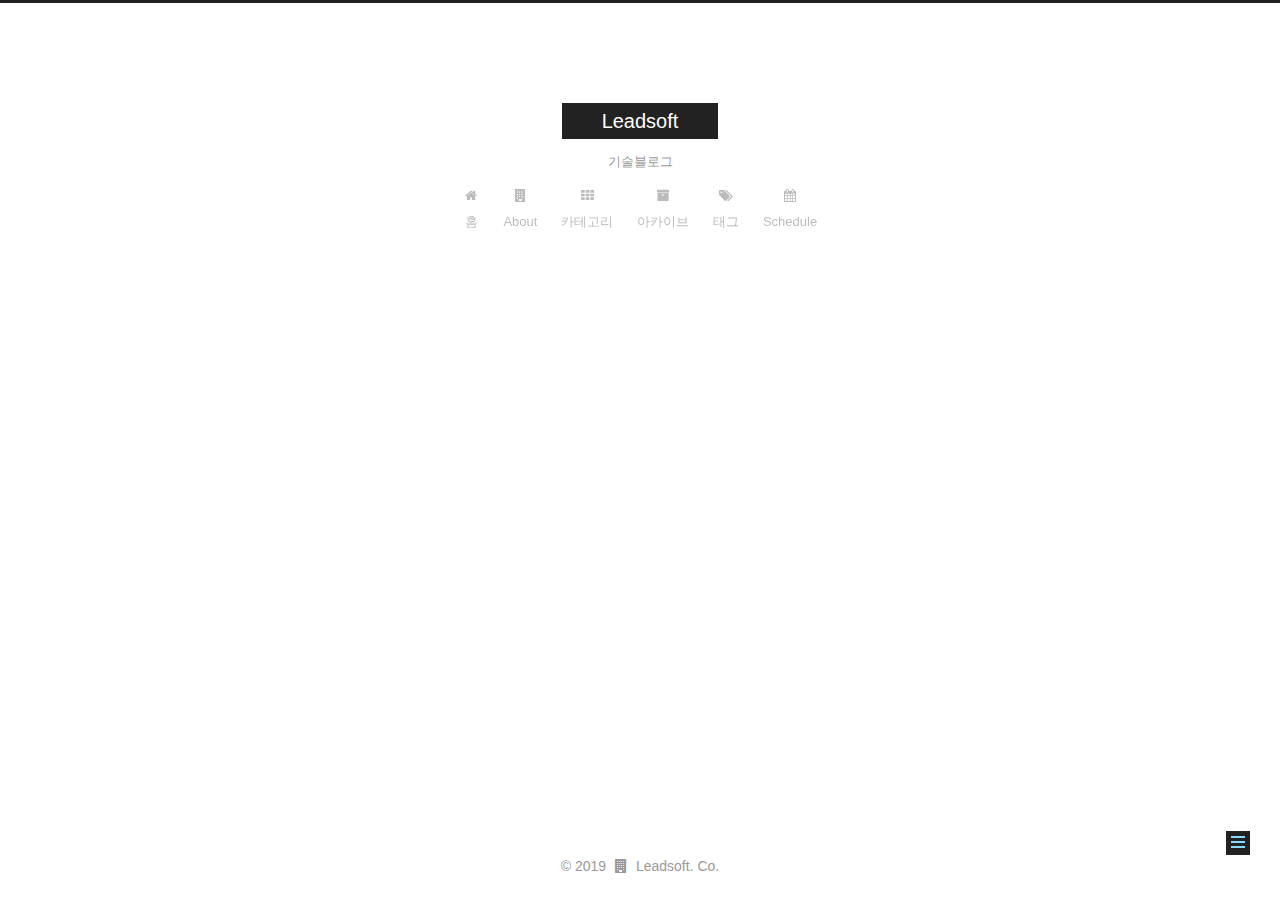
<file: 2019/06/05/start/index.html>
<!DOCTYPE html>



  


<html class="theme-next muse use-motion" lang="ko">
<head><meta name="generator" content="Hexo 3.8.0">
  <meta charset="UTF-8">
<meta http-equiv="X-UA-Compatible" content="IE=edge">
<meta name="viewport" content="width=device-width, initial-scale=1, maximum-scale=1">
<meta name="theme-color" content="#222">









<meta http-equiv="Cache-Control" content="no-transform">
<meta http-equiv="Cache-Control" content="no-siteapp">
















  
  
  <link href="/lib/fancybox/source/jquery.fancybox.css?v=2.1.5" rel="stylesheet" type="text/css">







<link href="/lib/font-awesome/css/font-awesome.min.css?v=4.6.2" rel="stylesheet" type="text/css">

<link href="/css/main.css?v=5.1.4" rel="stylesheet" type="text/css">


  <link rel="apple-touch-icon" sizes="180x180" href="/images/apple-touch-icon-next.png?v=5.1.4">


  <link rel="icon" type="image/png" sizes="32x32" href="/images/favicon-32x32-next.png?v=5.1.4">


  <link rel="icon" type="image/png" sizes="16x16" href="/images/favicon-16x16-next.png?v=5.1.4">


  <link rel="mask-icon" href="/images/logo.svg?v=5.1.4" color="#222">





  <meta name="keywords" content="리즈소프트, 리드소프트, 빅데이터">










<meta name="keywords" content="빅데이터">
<meta property="og:type" content="article">
<meta property="og:title" content="시작">
<meta property="og:url" content="http://leadsoft.github.io/2019/06/05/start/index.html">
<meta property="og:site_name" content="Leadsoft">
<meta property="og:locale" content="ko">
<meta property="og:updated_time" content="2019-06-05T07:09:01.872Z">
<meta name="twitter:card" content="summary">
<meta name="twitter:title" content="시작">



<script type="text/javascript" id="hexo.configurations">
  var NexT = window.NexT || {};
  var CONFIG = {
    root: '/',
    scheme: 'Muse',
    version: '5.1.4',
    sidebar: {"position":"left","display":"post","offset":12,"b2t":false,"scrollpercent":false,"onmobile":false},
    fancybox: true,
    tabs: true,
    motion: {"enable":true,"async":false,"transition":{"post_block":"fadeIn","post_header":"slideDownIn","post_body":"slideDownIn","coll_header":"slideLeftIn","sidebar":"slideUpIn"}},
    duoshuo: {
      userId: '0',
      author: '작성자'
    },
    algolia: {
      applicationID: '',
      apiKey: '',
      indexName: '',
      hits: {"per_page":10},
      labels: {"input_placeholder":"Search for Posts","hits_empty":"We didn't find any results for the search: ${query}","hits_stats":"${hits} results found in ${time} ms"}
    }
  };
</script>



  <link rel="canonical" href="http://leadsoft.github.io/2019/06/05/start/">





  <title>시작 | Leadsoft</title>
  








</head>

<body itemscope itemtype="http://schema.org/WebPage" lang="ko">

  
  
    
  

  <div class="container sidebar-position-left page-post-detail">
    <div class="headband"></div>

    <header id="header" class="header" itemscope itemtype="http://schema.org/WPHeader">
      <div class="header-inner"><div class="site-brand-wrapper">
  <div class="site-meta ">
    

    <div class="custom-logo-site-title">
      <a href="/" class="brand" rel="start">
        <span class="logo-line-before"><i></i></span>
        <span class="site-title">Leadsoft</span>
        <span class="logo-line-after"><i></i></span>
      </a>
    </div>
      
        <p class="site-subtitle">기술블로그</p>
      
  </div>

  <div class="site-nav-toggle">
    <button>
      <span class="btn-bar"></span>
      <span class="btn-bar"></span>
      <span class="btn-bar"></span>
    </button>
  </div>
</div>

<nav class="site-nav">
  

  
    <ul id="menu" class="menu">
      
        
        <li class="menu-item menu-item-home">
          <a href="/" rel="section">
            
              <i class="menu-item-icon fa fa-fw fa-home"></i> <br>
            
            홈
          </a>
        </li>
      
        
        <li class="menu-item menu-item-about">
          <a href="/about/" rel="section">
            
              <i class="menu-item-icon fa fa-fw fa-building"></i> <br>
            
            About
          </a>
        </li>
      
        
        <li class="menu-item menu-item-categories">
          <a href="/categories/" rel="section">
            
              <i class="menu-item-icon fa fa-fw fa-th"></i> <br>
            
            카테고리
          </a>
        </li>
      
        
        <li class="menu-item menu-item-archives">
          <a href="/archives/" rel="section">
            
              <i class="menu-item-icon fa fa-fw fa-archive"></i> <br>
            
            아카이브
          </a>
        </li>
      
        
        <li class="menu-item menu-item-tags">
          <a href="/tags/" rel="section">
            
              <i class="menu-item-icon fa fa-fw fa-tags"></i> <br>
            
            태그
          </a>
        </li>
      
        
        <li class="menu-item menu-item-schedule">
          <a href="/schedule/" rel="section">
            
              <i class="menu-item-icon fa fa-fw fa-calendar"></i> <br>
            
            Schedule
          </a>
        </li>
      

      
    </ul>
  

  
</nav>



 </div>
    </header>

    <main id="main" class="main">
      <div class="main-inner">
        <div class="content-wrap">
          <div id="content" class="content">
            

  <div id="posts" class="posts-expand">
    

  

  
  
  

  <article class="post post-type-normal" itemscope itemtype="http://schema.org/Article">
  
  
  
  <div class="post-block">
    <link itemprop="mainEntityOfPage" href="http://leadsoft.github.io/2019/06/05/start/">

    <span hidden itemprop="author" itemscope itemtype="http://schema.org/Person">
      <meta itemprop="name" content="Leadsoft. Co.">
      <meta itemprop="description" content>
      <meta itemprop="image" content="/images/avatar.gif">
    </span>

    <span hidden itemprop="publisher" itemscope itemtype="http://schema.org/Organization">
      <meta itemprop="name" content="Leadsoft">
    </span>

    
      <header class="post-header">

        
        
          <h1 class="post-title" itemprop="name headline">시작</h1>
        

        <div class="post-meta">
          <span class="post-time">
            
              <span class="post-meta-item-icon">
                <i class="fa fa-calendar-o"></i>
              </span>
              
                <span class="post-meta-item-text">작성일</span>
              
              <time title="Post created" itemprop="dateCreated datePublished" datetime="2019-06-05T15:07:22+09:00">
                2019-06-05
              </time>
            

            

            
          </span>

          
            <span class="post-category">
            
              <span class="post-meta-divider">|</span>
            
              <span class="post-meta-item-icon">
                <i class="fa fa-folder-o"></i>
              </span>
              
                <span class="post-meta-item-text">In</span>
              
              
                <span itemprop="about" itemscope itemtype="http://schema.org/Thing">
                  <a href="/categories/test/" itemprop="url" rel="index">
                    <span itemprop="name">test</span>
                  </a>
                </span>

                
                
              
            </span>
          

          
            
          

          
          

          

          

          

        </div>
      </header>
    

    
    
    
    <div class="post-body" itemprop="articleBody">

      
      

      
        
      
    </div>
    
    
    

    

    

    

    <footer class="post-footer">
      

      
      
      

      

      
      
    </footer>
  </div>
  
  
  
  </article>



    <div class="post-spread">
      
    </div>
  </div>


          </div>
          


          

  



        </div>
        
          
  
  <div class="sidebar-toggle">
    <div class="sidebar-toggle-line-wrap">
      <span class="sidebar-toggle-line sidebar-toggle-line-first"></span>
      <span class="sidebar-toggle-line sidebar-toggle-line-middle"></span>
      <span class="sidebar-toggle-line sidebar-toggle-line-last"></span>
    </div>
  </div>

  <aside id="sidebar" class="sidebar">
    
    <div class="sidebar-inner">

      

      

      <section class="site-overview-wrap sidebar-panel sidebar-panel-active">
        <div class="site-overview">
          <div class="site-author motion-element" itemprop="author" itemscope itemtype="http://schema.org/Person">
            
              <p class="site-author-name" itemprop="name">Leadsoft. Co.</p>
              <p class="site-description motion-element" itemprop="description"></p>
          </div>

          <nav class="site-state motion-element">

            
              <div class="site-state-item site-state-posts">
              
                <a href="/archives/">
              
                  <span class="site-state-item-count">1</span>
                  <span class="site-state-item-name">포스트</span>
                </a>
              </div>
            

            
              
              
              <div class="site-state-item site-state-categories">
                
                  <span class="site-state-item-count">4</span>
                  <span class="site-state-item-name">카테고리</span>
                
              </div>
            

            
              
              
              <div class="site-state-item site-state-tags">
                
                  <span class="site-state-item-count">1</span>
                  <span class="site-state-item-name">태그</span>
                
              </div>
            

          </nav>

          

          

          
          

          
          

          

        </div>
      </section>

      

      

    </div>
  </aside>


        
      </div>
    </main>

    <footer id="footer" class="footer">
      <div class="footer-inner">
        <div class="copyright">&copy; <span itemprop="copyrightYear">2019</span>
  <span class="with-love">
    <i class="fa fa-building"></i>
  </span>
  <span class="author" itemprop="copyrightHolder">Leadsoft. Co.</span>

  
</div>









        







        
      </div>
    </footer>

    
      <div class="back-to-top">
        <i class="fa fa-arrow-up"></i>
        
      </div>
    

    

  </div>

  

<script type="text/javascript">
  if (Object.prototype.toString.call(window.Promise) !== '[object Function]') {
    window.Promise = null;
  }
</script>









  












  
  
    <script type="text/javascript" src="/lib/jquery/index.js?v=2.1.3"></script>
  

  
  
    <script type="text/javascript" src="/lib/fastclick/lib/fastclick.min.js?v=1.0.6"></script>
  

  
  
    <script type="text/javascript" src="/lib/jquery_lazyload/jquery.lazyload.js?v=1.9.7"></script>
  

  
  
    <script type="text/javascript" src="/lib/velocity/velocity.min.js?v=1.2.1"></script>
  

  
  
    <script type="text/javascript" src="/lib/velocity/velocity.ui.min.js?v=1.2.1"></script>
  

  
  
    <script type="text/javascript" src="/lib/fancybox/source/jquery.fancybox.pack.js?v=2.1.5"></script>
  


  


  <script type="text/javascript" src="/js/src/utils.js?v=5.1.4"></script>

  <script type="text/javascript" src="/js/src/motion.js?v=5.1.4"></script>



  
  

  
  <script type="text/javascript" src="/js/src/scrollspy.js?v=5.1.4"></script>
<script type="text/javascript" src="/js/src/post-details.js?v=5.1.4"></script>



  


  <script type="text/javascript" src="/js/src/bootstrap.js?v=5.1.4"></script>



  


  




	





  





  












  





  

  

  

  
  

  

  

  

</body>
</html>
</file>
<file: css/main.css>
/* normalize.css v3.0.2 | MIT License | git.io/normalize */
html {
  font-family: sans-serif; /* 1 */
  -ms-text-size-adjust: 100%; /* 2 */
  -webkit-text-size-adjust: 100%; /* 2 */
}
body {
  margin: 0;
}
article,
aside,
details,
figcaption,
figure,
footer,
header,
hgroup,
main,
menu,
nav,
section,
summary {
  display: block;
}
audio,
canvas,
progress,
video {
  display: inline-block; /* 1 */
  vertical-align: baseline; /* 2 */
}
audio:not([controls]) {
  display: none;
  height: 0;
}
[hidden],
template {
  display: none;
}
a {
  background-color: transparent;
}
a:active,
a:hover {
  outline: 0;
}
abbr[title] {
  border-bottom: 1px dotted;
}
b,
strong {
  font-weight: bold;
}
dfn {
  font-style: italic;
}
h1 {
  font-size: 2em;
  margin: 0.67em 0;
}
mark {
  background: #ff0;
  color: #000;
}
small {
  font-size: 80%;
}
sub,
sup {
  font-size: 75%;
  line-height: 0;
  position: relative;
  vertical-align: baseline;
}
sup {
  top: -0.5em;
}
sub {
  bottom: -0.25em;
}
img {
  border: 0;
}
svg:not(:root) {
  overflow: hidden;
}
figure {
  margin: 1em 40px;
}
hr {
  -moz-box-sizing: content-box;
  box-sizing: content-box;
  height: 0;
}
pre {
  overflow: auto;
}
code,
kbd,
pre,
samp {
  font-family: monospace, monospace;
  font-size: 1em;
}
button,
input,
optgroup,
select,
textarea {
  color: inherit; /* 1 */
  font: inherit; /* 2 */
  margin: 0; /* 3 */
}
button {
  overflow: visible;
}
button,
select {
  text-transform: none;
}
button,
html input[type="button"],
input[type="reset"],
input[type="submit"] {
  -webkit-appearance: button; /* 2 */
  cursor: pointer; /* 3 */
}
button[disabled],
html input[disabled] {
  cursor: default;
}
button::-moz-focus-inner,
input::-moz-focus-inner {
  border: 0;
  padding: 0;
}
input {
  line-height: normal;
}
input[type="checkbox"],
input[type="radio"] {
  box-sizing: border-box; /* 1 */
  padding: 0; /* 2 */
}
input[type="number"]::-webkit-inner-spin-button,
input[type="number"]::-webkit-outer-spin-button {
  height: auto;
}
input[type="search"] {
  -webkit-appearance: textfield; /* 1 */
  -moz-box-sizing: content-box;
  -webkit-box-sizing: content-box; /* 2 */
  box-sizing: content-box;
}
input[type="search"]::-webkit-search-cancel-button,
input[type="search"]::-webkit-search-decoration {
  -webkit-appearance: none;
}
fieldset {
  border: 1px solid #c0c0c0;
  margin: 0 2px;
  padding: 0.35em 0.625em 0.75em;
}
legend {
  border: 0; /* 1 */
  padding: 0; /* 2 */
}
textarea {
  overflow: auto;
}
optgroup {
  font-weight: bold;
}
table {
  border-collapse: collapse;
  border-spacing: 0;
}
td,
th {
  padding: 0;
}
::selection {
  background: #262a30;
  color: #fff;
}
body {
  position: relative;
  font-family: 'Lato', "PingFang SC", "Microsoft YaHei", sans-serif;
  font-size: 14px;
  line-height: 2;
  color: #555;
  background: #fff;
}
@media (max-width: 767px) {
  body {
    padding-right: 0 !important;
  }
}
@media (min-width: 768px) and (max-width: 991px) {
  body {
    padding-right: 0 !important;
  }
}
@media (min-width: 1600px) {
  body {
    font-size: 16px;
  }
}
h1,
h2,
h3,
h4,
h5,
h6 {
  margin: 0;
  padding: 0;
  font-weight: bold;
  line-height: 1.5;
  font-family: 'Lato', "PingFang SC", "Microsoft YaHei", sans-serif;
}
h2,
h3,
h4,
h5,
h6 {
  margin: 20px 0 15px;
}
h1 {
  font-size: 22px;
}
@media (max-width: 767px) {
  h1 {
    font-size: 18px;
  }
}
h2 {
  font-size: 20px;
}
@media (max-width: 767px) {
  h2 {
    font-size: 16px;
  }
}
h3 {
  font-size: 18px;
}
@media (max-width: 767px) {
  h3 {
    font-size: 14px;
  }
}
h4 {
  font-size: 16px;
}
@media (max-width: 767px) {
  h4 {
    font-size: 12px;
  }
}
h5 {
  font-size: 14px;
}
@media (max-width: 767px) {
  h5 {
    font-size: 10px;
  }
}
h6 {
  font-size: 12px;
}
@media (max-width: 767px) {
  h6 {
    font-size: 8px;
  }
}
p {
  margin: 0 0 20px 0;
}
a {
  color: #555;
  text-decoration: none;
  outline: none;
  border-bottom: 1px solid #999;
  word-wrap: break-word;
}
a:hover {
  color: #222;
  border-bottom-color: #222;
}
blockquote {
  margin: 0;
  padding: 0;
}
img {
  display: block;
  margin: auto;
  max-width: 100%;
  height: auto;
}
hr {
  margin: 40px 0;
  height: 3px;
  border: none;
  background-color: #ddd;
  background-image: repeating-linear-gradient(-45deg, #fff, #fff 4px, transparent 4px, transparent 8px);
}
blockquote {
  padding: 0 15px;
  color: #666;
  border-left: 4px solid #ddd;
}
blockquote cite::before {
  content: "-";
  padding: 0 5px;
}
dt {
  font-weight: 700;
}
dd {
  margin: 0;
  padding: 0;
}
kbd {
  border: 1px solid #ccc;
  border-radius: 0.2em;
  box-shadow: 0.1em 0.1em 0.2em rgba(0,0,0,0.1);
  background-color: #f9f9f9;
  font-family: inherit;
  background-image: -webkit-linear-gradient(top, #eee, #fff, #eee);
  padding: 0.1em 0.3em;
  white-space: nowrap;
}
.text-left {
  text-align: left;
}
.text-center {
  text-align: center;
}
.text-right {
  text-align: right;
}
.text-justify {
  text-align: justify;
}
.text-nowrap {
  white-space: nowrap;
}
.text-lowercase {
  text-transform: lowercase;
}
.text-uppercase {
  text-transform: uppercase;
}
.text-capitalize {
  text-transform: capitalize;
}
.center-block {
  display: block;
  margin-left: auto;
  margin-right: auto;
}
.clearfix:before,
.clearfix:after {
  content: " ";
  display: table;
}
.clearfix:after {
  clear: both;
}
.pullquote {
  width: 45%;
}
.pullquote.left {
  float: left;
  margin-left: 5px;
  margin-right: 10px;
}
.pullquote.right {
  float: right;
  margin-left: 10px;
  margin-right: 5px;
}
.affix.affix.affix {
  position: fixed;
}
.translation {
  margin-top: -20px;
  font-size: 14px;
  color: #999;
}
.scrollbar-measure {
  width: 100px;
  height: 100px;
  overflow: scroll;
  position: absolute;
  top: -9999px;
}
.use-motion .motion-element {
  opacity: 0;
}
table {
  margin: 20px 0;
  width: 100%;
  border-collapse: collapse;
  border-spacing: 0;
  border: 1px solid #ddd;
  font-size: 14px;
  table-layout: fixed;
  word-wrap: break-all;
}
table>tbody>tr:nth-of-type(odd) {
  background-color: #f9f9f9;
}
table>tbody>tr:hover {
  background-color: #f5f5f5;
}
caption,
th,
td {
  padding: 8px;
  text-align: left;
  vertical-align: middle;
  font-weight: normal;
}
th,
td {
  border-bottom: 3px solid #ddd;
  border-right: 1px solid #eee;
}
th {
  padding-bottom: 10px;
  font-weight: 700;
}
td {
  border-bottom-width: 1px;
}
html,
body {
  height: 100%;
}
.container {
  position: relative;
  min-height: 100%;
}
.header-inner {
  margin: 0 auto;
  padding: 100px 0 70px;
  width: 700px;
}
@media (min-width: 1600px) {
  .container .header-inner {
    width: 900px;
  }
}
.main {
  padding-bottom: 150px;
}
.main-inner {
  margin: 0 auto;
  width: 700px;
}
@media (min-width: 1600px) {
  .container .main-inner {
    width: 900px;
  }
}
.footer {
  position: absolute;
  left: 0;
  bottom: 0;
  width: 100%;
  min-height: 50px;
}
.footer-inner {
  box-sizing: border-box;
  margin: 20px auto;
  width: 700px;
}
@media (min-width: 1600px) {
  .container .footer-inner {
    width: 900px;
  }
}
pre,
.highlight {
  overflow: auto;
  margin: 20px 0;
  padding: 0;
  font-size: 13px;
  color: #4d4d4c;
  background: #f7f7f7;
  line-height: 1.6;
}
pre,
code {
  font-family: consolas, Menlo, "PingFang SC", "Microsoft YaHei", monospace;
}
code {
  padding: 2px 4px;
  word-wrap: break-word;
  color: #555;
  background: #eee;
  border-radius: 3px;
  font-size: 13px;
}
pre {
  padding: 10px;
}
pre code {
  padding: 0;
  color: #4d4d4c;
  background: none;
  text-shadow: none;
}
.highlight {
  border-radius: 1px;
}
.highlight pre {
  border: none;
  margin: 0;
  padding: 10px 0;
}
.highlight table {
  margin: 0;
  width: auto;
  border: none;
}
.highlight td {
  border: none;
  padding: 0;
}
.highlight figcaption {
  font-size: 1em;
  color: #4d4d4c;
  line-height: 1em;
  margin-bottom: 1em;
}
.highlight figcaption:before,
.highlight figcaption:after {
  content: " ";
  display: table;
}
.highlight figcaption:after {
  clear: both;
}
.highlight figcaption a {
  float: right;
  color: #4d4d4c;
}
.highlight figcaption a:hover {
  border-bottom-color: #4d4d4c;
}
.highlight .gutter pre {
  padding-left: 10px;
  padding-right: 10px;
  color: #869194;
  text-align: right;
  background-color: #eff2f3;
}
.highlight .code pre {
  width: 100%;
  padding-left: 10px;
  padding-right: 10px;
  background-color: #f7f7f7;
}
.highlight .line {
  height: 20px;
}
.gutter {
  -webkit-user-select: none;
  -moz-user-select: none;
  -ms-user-select: none;
  user-select: none;
}
.gist table {
  width: auto;
}
.gist table td {
  border: none;
}
pre .deletion {
  background: #fdd;
}
pre .addition {
  background: #dfd;
}
pre .meta {
  color: #8959a8;
}
pre .comment {
  color: #8e908c;
}
pre .variable,
pre .attribute,
pre .tag,
pre .regexp,
pre .ruby .constant,
pre .xml .tag .title,
pre .xml .pi,
pre .xml .doctype,
pre .html .doctype,
pre .css .id,
pre .css .class,
pre .css .pseudo {
  color: #c82829;
}
pre .number,
pre .preprocessor,
pre .built_in,
pre .literal,
pre .params,
pre .constant,
pre .command {
  color: #f5871f;
}
pre .ruby .class .title,
pre .css .rules .attribute,
pre .string,
pre .value,
pre .inheritance,
pre .header,
pre .ruby .symbol,
pre .xml .cdata,
pre .special,
pre .number,
pre .formula {
  color: #718c00;
}
pre .title,
pre .css .hexcolor {
  color: #3e999f;
}
pre .function,
pre .python .decorator,
pre .python .title,
pre .ruby .function .title,
pre .ruby .title .keyword,
pre .perl .sub,
pre .javascript .title,
pre .coffeescript .title {
  color: #4271ae;
}
pre .keyword,
pre .javascript .function {
  color: #8959a8;
}
.full-image.full-image.full-image.full-image {
  border: none;
  max-width: 100%;
  width: auto;
  margin: 20px auto 25px;
}
@media (min-width: 992px) {
  .full-image.full-image.full-image.full-image {
    max-width: none;
    width: 110%;
    margin: 25px -5%;
  }
}
.blockquote-center,
.page-home .post-type-quote blockquote,
.page-post-detail .post-type-quote blockquote {
  position: relative;
  margin: 40px 0;
  padding: 0;
  border-left: none;
  text-align: center;
}
.blockquote-center::before,
.page-home .post-type-quote blockquote::before,
.page-post-detail .post-type-quote blockquote::before,
.blockquote-center::after,
.page-home .post-type-quote blockquote::after,
.page-post-detail .post-type-quote blockquote::after {
  position: absolute;
  content: ' ';
  display: block;
  width: 100%;
  height: 24px;
  opacity: 0.2;
  background-repeat: no-repeat;
  background-position: 0 -6px;
  background-size: 22px 22px;
}
.blockquote-center::before,
.page-home .post-type-quote blockquote::before,
.page-post-detail .post-type-quote blockquote::before {
  top: -20px;
  background-image: url("../images/quote-l.svg");
  border-top: 1px solid #ccc;
}
.blockquote-center::after,
.page-home .post-type-quote blockquote::after,
.page-post-detail .post-type-quote blockquote::after {
  bottom: -20px;
  background-image: url("../images/quote-r.svg");
  border-bottom: 1px solid #ccc;
  background-position: 100% 8px;
}
.blockquote-center p,
.page-home .post-type-quote blockquote p,
.page-post-detail .post-type-quote blockquote p,
.blockquote-center div,
.page-home .post-type-quote blockquote div,
.page-post-detail .post-type-quote blockquote div {
  text-align: center;
}
.post .post-body .group-picture img {
  box-sizing: border-box;
  padding: 0 3px;
  border: none;
}
.post .group-picture-row {
  overflow: hidden;
  margin-top: 6px;
}
.post .group-picture-row:first-child {
  margin-top: 0;
}
.post .group-picture-column {
  float: left;
}
.page-post-detail .post-body .group-picture-column {
  float: none;
  margin-top: 10px;
  width: auto !important;
}
.page-post-detail .post-body .group-picture-column img {
  margin: 0 auto;
}
.page-archive .group-picture-container {
  overflow: hidden;
}
.page-archive .group-picture-row {
  float: left;
}
.page-archive .group-picture-row:first-child {
  margin-top: 6px;
}
.page-archive .group-picture-column {
  max-width: 150px;
  max-height: 150px;
}
.post-body .note {
  position: relative;
  padding: 15px;
  margin-bottom: 20px;
  border: 1px solid #eee;
  border-left-width: 5px;
  border-radius: 3px;
}
.post-body .note h2,
.post-body .note h3,
.post-body .note h4,
.post-body .note h5,
.post-body .note h6 {
  margin-top: 0;
  margin-bottom: 0;
  border-bottom: initial;
  padding-top: 0 !important;
}
.post-body .note p:first-child,
.post-body .note ul:first-child,
.post-body .note ol:first-child,
.post-body .note table:first-child,
.post-body .note pre:first-child,
.post-body .note blockquote:first-child {
  margin-top: 0;
}
.post-body .note p:last-child,
.post-body .note ul:last-child,
.post-body .note ol:last-child,
.post-body .note table:last-child,
.post-body .note pre:last-child,
.post-body .note blockquote:last-child {
  margin-bottom: 0;
}
.post-body .note.default {
  border-left-color: #777;
}
.post-body .note.default h2,
.post-body .note.default h3,
.post-body .note.default h4,
.post-body .note.default h5,
.post-body .note.default h6 {
  color: #777;
}
.post-body .note.primary {
  border-left-color: #6f42c1;
}
.post-body .note.primary h2,
.post-body .note.primary h3,
.post-body .note.primary h4,
.post-body .note.primary h5,
.post-body .note.primary h6 {
  color: #6f42c1;
}
.post-body .note.info {
  border-left-color: #428bca;
}
.post-body .note.info h2,
.post-body .note.info h3,
.post-body .note.info h4,
.post-body .note.info h5,
.post-body .note.info h6 {
  color: #428bca;
}
.post-body .note.success {
  border-left-color: #5cb85c;
}
.post-body .note.success h2,
.post-body .note.success h3,
.post-body .note.success h4,
.post-body .note.success h5,
.post-body .note.success h6 {
  color: #5cb85c;
}
.post-body .note.warning {
  border-left-color: #f0ad4e;
}
.post-body .note.warning h2,
.post-body .note.warning h3,
.post-body .note.warning h4,
.post-body .note.warning h5,
.post-body .note.warning h6 {
  color: #f0ad4e;
}
.post-body .note.danger {
  border-left-color: #d9534f;
}
.post-body .note.danger h2,
.post-body .note.danger h3,
.post-body .note.danger h4,
.post-body .note.danger h5,
.post-body .note.danger h6 {
  color: #d9534f;
}
.post-body .label {
  display: inline;
  padding: 0 2px;
  white-space: nowrap;
}
.post-body .label.default {
  background-color: #f0f0f0;
}
.post-body .label.primary {
  background-color: #efe6f7;
}
.post-body .label.info {
  background-color: #e5f2f8;
}
.post-body .label.success {
  background-color: #e7f4e9;
}
.post-body .label.warning {
  background-color: #fcf6e1;
}
.post-body .label.danger {
  background-color: #fae8eb;
}
.post-body .tabs {
  position: relative;
  display: block;
  margin-bottom: 20px;
  padding-top: 10px;
}
.post-body .tabs ul.nav-tabs {
  margin: 0;
  padding: 0;
  display: flex;
  margin-bottom: -1px;
}
@media (max-width: 413px) {
  .post-body .tabs ul.nav-tabs {
    display: block;
    margin-bottom: 5px;
  }
}
.post-body .tabs ul.nav-tabs li.tab {
  list-style-type: none !important;
  margin: 0 0.25em 0 0;
  border-top: 3px solid transparent;
  border-left: 1px solid transparent;
  border-right: 1px solid transparent;
}
@media (max-width: 413px) {
  .post-body .tabs ul.nav-tabs li.tab {
    margin: initial;
    border-top: 1px solid transparent;
    border-left: 3px solid transparent;
    border-right: 1px solid transparent;
    border-bottom: 1px solid transparent;
  }
}
.post-body .tabs ul.nav-tabs li.tab a {
  outline: 0;
  border-bottom: initial;
  display: block;
  line-height: 1.8em;
  padding: 0.25em 0.75em;
  transition-duration: 0.2s;
  transition-timing-function: ease-out;
  transition-delay: 0s;
}
.post-body .tabs ul.nav-tabs li.tab a i {
  width: 1.285714285714286em;
}
.post-body .tabs ul.nav-tabs li.tab.active {
  border-top: 3px solid #fc6423;
  border-left: 1px solid #ddd;
  border-right: 1px solid #ddd;
  background-color: #fff;
}
@media (max-width: 413px) {
  .post-body .tabs ul.nav-tabs li.tab.active {
    border-top: 1px solid #ddd;
    border-left: 3px solid #fc6423;
    border-right: 1px solid #ddd;
    border-bottom: 1px solid #ddd;
  }
}
.post-body .tabs ul.nav-tabs li.tab.active a {
  cursor: default;
  color: #555;
}
.post-body .tabs .tab-content {
  background-color: #fff;
}
.post-body .tabs .tab-content .tab-pane {
  border: 1px solid #ddd;
  padding: 20px 20px 0 20px;
}
.post-body .tabs .tab-content .tab-pane:not(.active) {
  display: none !important;
}
.post-body .tabs .tab-content .tab-pane.active {
  display: block !important;
}
.btn {
  display: inline-block;
  padding: 0 20px;
  font-size: 14px;
  color: #fff;
  background: #222;
  border: 2px solid #222;
  text-decoration: none;
  border-radius: 0;
  transition-property: background-color;
  transition-duration: 0.2s;
  transition-timing-function: ease-in-out;
  transition-delay: 0s;
  line-height: 2;
}
.btn:hover {
  border-color: #222;
  color: #222;
  background: #fff;
}
.btn +.btn {
  margin: 0 0 8px 8px;
}
.btn .fa-fw {
  width: 1.285714285714286em;
  text-align: left;
}
.btn-bar {
  display: block;
  width: 22px;
  height: 2px;
  background: #555;
  border-radius: 1px;
}
.btn-bar+.btn-bar {
  margin-top: 4px;
}
.pagination {
  margin: 120px 0 40px;
  text-align: center;
  border-top: 1px solid #eee;
}
.page-number-basic,
.pagination .prev,
.pagination .next,
.pagination .page-number,
.pagination .space {
  display: inline-block;
  position: relative;
  top: -1px;
  margin: 0 10px;
  padding: 0 11px;
}
@media (max-width: 767px) {
  .page-number-basic,
  .pagination .prev,
  .pagination .next,
  .pagination .page-number,
  .pagination .space {
    margin: 0 5px;
  }
}
.pagination .prev,
.pagination .next,
.pagination .page-number {
  border-bottom: 0;
  border-top: 1px solid #eee;
  transition-property: border-color;
  transition-duration: 0.2s;
  transition-timing-function: ease-in-out;
  transition-delay: 0s;
}
.pagination .prev:hover,
.pagination .next:hover,
.pagination .page-number:hover {
  border-top-color: #222;
}
.pagination .space {
  padding: 0;
  margin: 0;
}
.pagination .prev {
  margin-left: 0;
}
.pagination .next {
  margin-right: 0;
}
.pagination .page-number.current {
  color: #fff;
  background: #ccc;
  border-top-color: #ccc;
}
@media (max-width: 767px) {
  .pagination {
    border-top: none;
  }
  .pagination .prev,
  .pagination .next,
  .pagination .page-number {
    margin-bottom: 10px;
    border-top: 0;
    border-bottom: 1px solid #eee;
    padding: 0 10px;
  }
  .pagination .prev:hover,
  .pagination .next:hover,
  .pagination .page-number:hover {
    border-bottom-color: #222;
  }
}
.comments {
  margin: 60px 20px 0;
}
.tag-cloud {
  text-align: center;
}
.tag-cloud a {
  display: inline-block;
  margin: 10px;
}
.back-to-top {
  box-sizing: border-box;
  position: fixed;
  bottom: -100px;
  right: 30px;
  z-index: 1050;
  padding: 0 6px;
  width: 24px;
  background: #222;
  font-size: 12px;
  opacity: 1;
  color: #fff;
  cursor: pointer;
  text-align: center;
  -webkit-transform: translateZ(0);
  transition-property: bottom;
  transition-duration: 0.2s;
  transition-timing-function: ease-in-out;
  transition-delay: 0s;
}
@media (min-width: 768px) and (max-width: 991px) {
  .back-to-top {
    display: none !important;
  }
}
@media (max-width: 767px) {
  .back-to-top {
    display: none !important;
  }
}
.back-to-top.back-to-top-on {
  bottom: 19px;
}
.header {
  background: transparent;
}
.header-inner {
  position: relative;
}
.headband {
  height: 3px;
  background: #222;
}
.site-meta {
  margin: 0;
  text-align: center;
}
@media (max-width: 767px) {
  .site-meta {
    text-align: center;
  }
}
.brand {
  position: relative;
  display: inline-block;
  padding: 0 40px;
  color: #fff;
  background: #222;
  border-bottom: none;
}
.brand:hover {
  color: #fff;
}
.logo {
  display: inline-block;
  margin-right: 5px;
  line-height: 36px;
  vertical-align: top;
}
.site-title {
  display: inline-block;
  vertical-align: top;
  line-height: 36px;
  font-size: 20px;
  font-weight: normal;
  font-family: 'Lato', "PingFang SC", "Microsoft YaHei", sans-serif;
}
.site-subtitle {
  margin-top: 10px;
  font-size: 13px;
  color: #999;
}
.use-motion .brand {
  opacity: 0;
}
.use-motion .logo,
.use-motion .site-title,
.use-motion .site-subtitle {
  opacity: 0;
  position: relative;
  top: -10px;
}
.site-nav-toggle {
  display: none;
  position: absolute;
  top: 10px;
  left: 10px;
}
@media (max-width: 767px) {
  .site-nav-toggle {
    display: block;
  }
}
.site-nav-toggle button {
  margin-top: 2px;
  padding: 9px 10px;
  background: transparent;
  border: none;
}
@media (max-width: 767px) {
  .site-nav {
    display: none;
    margin: 0 -10px;
    padding: 0 10px;
    clear: both;
    border-top: 1px solid #ddd;
  }
}
@media (min-width: 768px) and (max-width: 991px) {
  .site-nav {
    display: block !important;
  }
}
@media (min-width: 992px) {
  .site-nav {
    display: block !important;
  }
}
.menu {
  margin-top: 20px;
  padding-left: 0;
  text-align: center;
}
.menu .menu-item {
  display: inline-block;
  margin: 0 10px;
  list-style: none;
}
@media screen and (max-width: 767px) {
  .menu .menu-item {
    margin-top: 10px;
  }
}
.menu .menu-item a {
  display: block;
  font-size: 13px;
  line-height: inherit;
  border-bottom: 1px solid transparent;
  transition-property: border-color;
  transition-duration: 0.2s;
  transition-timing-function: ease-in-out;
  transition-delay: 0s;
}
.menu .menu-item a:hover {
  border-bottom-color: #222;
}
.menu .menu-item .fa {
  margin-right: 5px;
}
.use-motion .menu-item {
  opacity: 0;
}
.post-body {
  font-family: 'Lato', "PingFang SC", "Microsoft YaHei", sans-serif;
}
@media (max-width: 767px) {
  .post-body {
    word-break: break-word;
  }
}
.post-body .fancybox img {
  display: block !important;
  margin: 0 auto;
  cursor: pointer;
  cursor: zoom-in;
  cursor: -webkit-zoom-in;
}
.post-body .image-caption,
.post-body .figure .caption {
  margin: -20px auto 15px;
  text-align: center;
  font-size: 14px;
  color: #999;
  font-weight: bold;
  line-height: 1;
}
.post-sticky-flag {
  display: inline-block;
  font-size: 16px;
  -ms-transform: rotate(30deg);
  -webkit-transform: rotate(30deg);
  -moz-transform: rotate(30deg);
  -ms-transform: rotate(30deg);
  -o-transform: rotate(30deg);
  transform: rotate(30deg);
}
.use-motion .post-block,
.use-motion .pagination,
.use-motion .comments {
  opacity: 0;
}
.use-motion .post-header {
  opacity: 0;
}
.use-motion .post-body {
  opacity: 0;
}
.use-motion .collection-title {
  opacity: 0;
}
.posts-expand {
  padding-top: 40px;
}
@media (max-width: 767px) {
  .posts-expand {
    margin: 0 20px;
  }
  .post-body pre .gutter pre {
    padding-right: 10px;
  }
  .post-body .highlight {
    margin-left: 0px;
    margin-right: 0px;
    padding: 0;
  }
  .post-body .highlight .gutter pre {
    padding-right: 10px;
  }
}
@media (min-width: 992px) {
  .posts-expand .post-body {
    text-align: justify;
  }
}
.posts-expand .post-body h2,
.posts-expand .post-body h3,
.posts-expand .post-body h4,
.posts-expand .post-body h5,
.posts-expand .post-body h6 {
  padding-top: 10px;
}
.posts-expand .post-body h2 .header-anchor,
.posts-expand .post-body h3 .header-anchor,
.posts-expand .post-body h4 .header-anchor,
.posts-expand .post-body h5 .header-anchor,
.posts-expand .post-body h6 .header-anchor {
  float: right;
  margin-left: 10px;
  color: #ccc;
  border-bottom-style: none;
  visibility: hidden;
}
.posts-expand .post-body h2 .header-anchor:hover,
.posts-expand .post-body h3 .header-anchor:hover,
.posts-expand .post-body h4 .header-anchor:hover,
.posts-expand .post-body h5 .header-anchor:hover,
.posts-expand .post-body h6 .header-anchor:hover {
  color: inherit;
}
.posts-expand .post-body h2:hover .header-anchor,
.posts-expand .post-body h3:hover .header-anchor,
.posts-expand .post-body h4:hover .header-anchor,
.posts-expand .post-body h5:hover .header-anchor,
.posts-expand .post-body h6:hover .header-anchor {
  visibility: visible;
}
.posts-expand .post-body ul li {
  list-style: circle;
}
.posts-expand .post-body img {
  box-sizing: border-box;
  margin: auto;
  padding: 3px;
  border: 1px solid #ddd;
}
.posts-expand .post-body .fancybox img {
  margin: 0 auto 25px;
}
@media (max-width: 767px) {
  .posts-collapse {
    margin: 0 20px;
  }
  .posts-collapse .post-title,
  .posts-collapse .post-meta {
    display: block;
    width: auto;
    text-align: left;
  }
}
.posts-collapse {
  position: relative;
  z-index: 1010;
  margin-left: 55px;
}
.posts-collapse::after {
  content: " ";
  position: absolute;
  top: 20px;
  left: 0;
  margin-left: -2px;
  width: 4px;
  height: 100%;
  background: #f5f5f5;
  z-index: -1;
}
@media (max-width: 767px) {
  .posts-collapse {
    margin: 0 20px;
  }
}
.posts-collapse .collection-title {
  position: relative;
  margin: 60px 0;
}
.posts-collapse .collection-title h1,
.posts-collapse .collection-title h2 {
  margin-left: 20px;
}
.posts-collapse .collection-title small {
  color: #bbb;
  margin-left: 5px;
}
.posts-collapse .collection-title::before {
  content: " ";
  position: absolute;
  left: 0;
  top: 50%;
  margin-left: -4px;
  margin-top: -4px;
  width: 8px;
  height: 8px;
  background: #bbb;
  border-radius: 50%;
}
.posts-collapse .post {
  margin: 30px 0;
}
.posts-collapse .post-header {
  position: relative;
  transition-duration: 0.2s;
  transition-timing-function: ease-in-out;
  transition-delay: 0s;
  transition-property: border;
  border-bottom: 1px dashed #ccc;
}
.posts-collapse .post-header::before {
  content: " ";
  position: absolute;
  left: 0;
  top: 12px;
  width: 6px;
  height: 6px;
  margin-left: -4px;
  background: #bbb;
  border-radius: 50%;
  border: 1px solid #fff;
  transition-duration: 0.2s;
  transition-timing-function: ease-in-out;
  transition-delay: 0s;
  transition-property: background;
}
.posts-collapse .post-header:hover {
  border-bottom-color: #666;
}
.posts-collapse .post-header:hover::before {
  background: #222;
}
.posts-collapse .post-meta {
  position: absolute;
  font-size: 12px;
  left: 20px;
  top: 5px;
}
.posts-collapse .post-comments-count {
  display: none;
}
.posts-collapse .post-title {
  margin-left: 60px;
  font-size: 16px;
  font-weight: normal;
  line-height: inherit;
}
.posts-collapse .post-title::after {
  margin-left: 3px;
  opacity: 0.6;
}
.posts-collapse .post-title a {
  color: #666;
  border-bottom: none;
}
.page-home .post-type-quote .post-header,
.page-post-detail .post-type-quote .post-header,
.page-home .post-type-quote .post-tags,
.page-post-detail .post-type-quote .post-tags {
  display: none;
}
.posts-expand .post-title {
  text-align: center;
  word-break: break-word;
  font-weight: 400;
}
.posts-expand .post-title-link {
  display: inline-block;
  position: relative;
  color: #555;
  border-bottom: none;
  line-height: 1.2;
  vertical-align: top;
}
.posts-expand .post-title-link::before {
  content: "";
  position: absolute;
  width: 100%;
  height: 2px;
  bottom: 0;
  left: 0;
  background-color: #000;
  visibility: hidden;
  -webkit-transform: scaleX(0);
  -moz-transform: scaleX(0);
  -ms-transform: scaleX(0);
  -o-transform: scaleX(0);
  transform: scaleX(0);
  transition-duration: 0.2s;
  transition-timing-function: ease-in-out;
  transition-delay: 0s;
}
.posts-expand .post-title-link:hover::before {
  visibility: visible;
  -webkit-transform: scaleX(1);
  -moz-transform: scaleX(1);
  -ms-transform: scaleX(1);
  -o-transform: scaleX(1);
  transform: scaleX(1);
}
.posts-expand .post-title-link .fa {
  font-size: 16px;
}
.posts-expand .post-meta {
  margin: 3px 0 60px 0;
  color: #999;
  font-family: 'Lato', "PingFang SC", "Microsoft YaHei", sans-serif;
  font-size: 12px;
  text-align: center;
}
.posts-expand .post-meta .post-category-list {
  display: inline-block;
  margin: 0;
  padding: 3px;
}
.posts-expand .post-meta .post-category-list-link {
  color: #999;
}
.posts-expand .post-meta .post-description {
  font-size: 14px;
  margin-top: 2px;
}
.post-meta-divider {
  margin: 0 0.5em;
}
.post-meta-item-icon {
  margin-right: 3px;
}
@media (min-width: 768px) and (max-width: 991px) {
  .post-meta-item-icon {
    display: inline-block;
  }
}
@media (max-width: 767px) {
  .post-meta-item-icon {
    display: inline-block;
  }
}
@media (min-width: 768px) and (max-width: 991px) {
  .post-meta-item-text {
    display: none;
  }
}
@media (max-width: 767px) {
  .post-meta-item-text {
    display: none;
  }
}
@media (max-width: 767px) {
  .posts-expand .post-comments-count {
    display: none;
  }
}
.post-button {
  margin-top: 40px;
}
.posts-expand .post-tags {
  margin-top: 40px;
  text-align: center;
}
.posts-expand .post-tags a {
  display: inline-block;
  margin-right: 10px;
  font-size: 13px;
}
.post-nav {
  display: table;
  margin-top: 15px;
  width: 100%;
  border-top: 1px solid #eee;
}
.post-nav-divider {
  display: table-cell;
  width: 10%;
}
.post-nav-item {
  display: table-cell;
  padding: 10px 0 0 0;
  width: 45%;
  vertical-align: top;
}
.post-nav-item a {
  position: relative;
  display: block;
  line-height: 25px;
  font-size: 14px;
  color: #555;
  border-bottom: none;
}
.post-nav-item a:hover {
  color: #222;
  border-bottom: none;
}
.post-nav-item a:active {
  top: 2px;
}
.post-nav-item .fa {
  position: absolute;
  top: 8px;
  left: 0;
  font-size: 12px;
}
.post-nav-next a {
  padding-left: 15px;
}
.post-nav-prev {
  text-align: right;
}
.post-nav-prev a {
  padding-right: 15px;
}
.post-nav-prev .fa {
  right: 0;
  left: auto;
}
.posts-expand .post-eof {
  display: block;
  margin: 80px auto 60px;
  width: 8%;
  height: 1px;
  background: #ccc;
  text-align: center;
}
.post:last-child .post-eof.post-eof.post-eof {
  display: none;
}
.post-gallery {
  display: table;
  table-layout: fixed;
  width: 100%;
  border-collapse: separate;
}
.post-gallery-row {
  display: table-row;
}
.post-gallery .post-gallery-img {
  display: table-cell;
  text-align: center;
  vertical-align: middle;
  border: none;
}
.post-gallery .post-gallery-img img {
  max-width: 100%;
  max-height: 100%;
  border: none;
}
.fancybox-close,
.fancybox-close:hover {
  border: none;
}
.rtl.post-body p,
.rtl.post-body a,
.rtl.post-body h1,
.rtl.post-body h2,
.rtl.post-body h3,
.rtl.post-body h4,
.rtl.post-body h5,
.rtl.post-body h6,
.rtl.post-body li,
.rtl.post-body ul,
.rtl.post-body ol {
  direction: rtl;
  font-family: UKIJ Ekran;
}
.rtl.post-title {
  font-family: UKIJ Ekran;
}
.sidebar {
  position: fixed;
  right: 0;
  top: 0;
  bottom: 0;
  width: 0;
  z-index: 1040;
  box-shadow: inset 0 2px 6px #000;
  background: #222;
  -webkit-transform: translateZ(0);
}
.sidebar a {
  color: #999;
  border-bottom-color: #555;
}
.sidebar a:hover {
  color: #eee;
}
@media (min-width: 768px) and (max-width: 991px) {
  .sidebar {
    display: none !important;
  }
}
@media (max-width: 767px) {
  .sidebar {
    display: none !important;
  }
}
.sidebar-inner {
  position: relative;
  padding: 20px 10px;
  color: #999;
  text-align: center;
}
.site-overview-wrap {
  overflow: hidden;
}
.site-overview {
  overflow-y: auto;
  overflow-x: hidden;
}
.sidebar-toggle {
  position: fixed;
  right: 30px;
  bottom: 45px;
  width: 14px;
  height: 14px;
  padding: 5px;
  background: #222;
  line-height: 0;
  z-index: 1050;
  cursor: pointer;
  -webkit-transform: translateZ(0);
}
@media (min-width: 768px) and (max-width: 991px) {
  .sidebar-toggle {
    display: none !important;
  }
}
@media (max-width: 767px) {
  .sidebar-toggle {
    display: none !important;
  }
}
.sidebar-toggle-line {
  position: relative;
  display: inline-block;
  vertical-align: top;
  height: 2px;
  width: 100%;
  background: #fff;
  margin-top: 3px;
}
.sidebar-toggle-line:first-child {
  margin-top: 0;
}
.site-author-image {
  display: block;
  margin: 0 auto;
  padding: 2px;
  max-width: 96px;
  height: auto;
  border: 2px solid #333;
}
.site-author-name {
  margin: 5px 0 0;
  text-align: center;
  color: #f5f5f5;
  font-weight: normal;
}
.site-description {
  margin-top: 5px;
  text-align: center;
  font-size: 14px;
  color: #999;
}
.site-state {
  overflow: hidden;
  line-height: 1.4;
  white-space: nowrap;
  text-align: center;
}
.site-state-item {
  display: inline-block;
  padding: 0 15px;
  border-left: 1px solid #333;
}
.site-state-item:first-child {
  border-left: none;
}
.site-state-item a {
  border-bottom: none;
}
.site-state-item-count {
  display: block;
  text-align: center;
  color: inherit;
  font-weight: 600;
  font-size: 18px;
}
.site-state-item-name {
  font-size: 13px;
  color: inherit;
}
.feed-link {
  margin-top: 20px;
}
.feed-link a {
  display: inline-block;
  padding: 0 15px;
  color: #fc6423;
  border: 1px solid #fc6423;
  border-radius: 4px;
}
.feed-link a i {
  color: #fc6423;
  font-size: 14px;
}
.feed-link a:hover {
  color: #fff;
  background: #fc6423;
}
.feed-link a:hover i {
  color: #fff;
}
.links-of-author {
  margin-top: 20px;
}
.links-of-author a {
  display: inline-block;
  vertical-align: middle;
  margin-right: 10px;
  margin-bottom: 10px;
  border-bottom-color: #555;
  font-size: 13px;
}
.links-of-author a:before {
  display: inline-block;
  vertical-align: middle;
  margin-right: 3px;
  content: " ";
  width: 4px;
  height: 4px;
  border-radius: 50%;
  background: #ed0ba8;
}
.links-of-blogroll {
  font-size: 13px;
}
.links-of-blogroll-title {
  margin-top: 20px;
  font-size: 14px;
  font-weight: 600;
}
.links-of-blogroll-list {
  margin: 0;
  padding: 0;
  list-style: none;
}
.links-of-blogroll-item {
  padding: 2px 10px;
}
.links-of-blogroll-item a {
  max-width: 280px;
  box-sizing: border-box;
  display: inline-block;
  overflow: hidden;
  white-space: nowrap;
  text-overflow: ellipsis;
}
.sidebar-nav {
  margin: 0 0 20px;
  padding-left: 0;
}
.sidebar-nav li {
  display: inline-block;
  cursor: pointer;
  border-bottom: 1px solid transparent;
  font-size: 14px;
  color: #555;
}
.sidebar-nav li:hover {
  color: #f5f5f5;
}
.page-post-detail .sidebar-nav-toc {
  padding: 0 5px;
}
.page-post-detail .sidebar-nav-overview {
  margin-left: 10px;
}
.sidebar-nav .sidebar-nav-active {
  color: #87daff;
  border-bottom-color: #87daff;
}
.sidebar-nav .sidebar-nav-active:hover {
  color: #87daff;
}
.sidebar-panel {
  display: none;
}
.sidebar-panel-active {
  display: block;
}
.post-toc-empty {
  font-size: 14px;
  color: #666;
}
.post-toc-wrap {
  overflow: hidden;
}
.post-toc {
  overflow: auto;
}
.post-toc ol {
  margin: 0;
  padding: 0 2px 5px 10px;
  text-align: left;
  list-style: none;
  font-size: 14px;
}
.post-toc ol > ol {
  padding-left: 0;
}
.post-toc ol a {
  transition-duration: 0.2s;
  transition-timing-function: ease-in-out;
  transition-delay: 0s;
  transition-property: all;
  color: #999;
  border-bottom-color: #555;
}
.post-toc ol a:hover {
  color: #ccc;
  border-bottom-color: #ccc;
}
.post-toc .nav-item {
  overflow: hidden;
  text-overflow: ellipsis;
  text-align: justify;
  white-space: nowrap;
  line-height: 1.8;
}
.post-toc .nav .nav-child {
  display: none;
}
.post-toc .nav .active > .nav-child {
  display: block;
}
.post-toc .nav .active-current > .nav-child {
  display: block;
}
.post-toc .nav .active-current > .nav-child > .nav-item {
  display: block;
}
.post-toc .nav .active > a {
  color: #87daff;
  border-bottom-color: #87daff;
}
.post-toc .nav .active-current > a {
  color: #87daff;
}
.post-toc .nav .active-current > a:hover {
  color: #87daff;
}
.footer {
  font-size: 14px;
  color: #999;
}
.footer img {
  border: none;
}
.footer-inner {
  text-align: center;
}
.with-love {
  display: inline-block;
  margin: 0 5px;
}
.powered-by,
.theme-info {
  display: inline-block;
}
.cc-license {
  margin-top: 10px;
  text-align: center;
}
.cc-license .cc-opacity {
  opacity: 0.7;
  border-bottom: none;
}
.cc-license .cc-opacity:hover {
  opacity: 0.9;
}
.cc-license img {
  display: inline-block;
}
.theme-next #ds-thread #ds-reset {
  color: #555;
}
.theme-next #ds-thread #ds-reset .ds-replybox {
  margin-bottom: 30px;
}
.theme-next #ds-thread #ds-reset .ds-replybox .ds-avatar,
.theme-next #ds-reset .ds-avatar img {
  box-shadow: none;
}
.theme-next #ds-thread #ds-reset .ds-textarea-wrapper {
  border-color: #c7d4e1;
  background: none;
  border-top-right-radius: 3px;
  border-top-left-radius: 3px;
}
.theme-next #ds-thread #ds-reset .ds-textarea-wrapper textarea {
  height: 60px;
}
.theme-next #ds-reset .ds-rounded-top {
  border-radius: 0;
}
.theme-next #ds-thread #ds-reset .ds-post-toolbar {
  box-sizing: border-box;
  border: 1px solid #c7d4e1;
  background: #f6f8fa;
}
.theme-next #ds-thread #ds-reset .ds-post-options {
  height: 40px;
  border: none;
  background: none;
}
.theme-next #ds-thread #ds-reset .ds-toolbar-buttons {
  top: 11px;
}
.theme-next #ds-thread #ds-reset .ds-sync {
  top: 5px;
}
.theme-next #ds-thread #ds-reset .ds-post-button {
  top: 4px;
  right: 5px;
  width: 90px;
  height: 30px;
  border: 1px solid #c5ced7;
  border-radius: 3px;
  background-image: linear-gradient(#fbfbfc, #f5f7f9);
  color: #60676d;
}
.theme-next #ds-thread #ds-reset .ds-post-button:hover {
  background-position: 0 -30px;
  color: #60676d;
}
.theme-next #ds-thread #ds-reset .ds-comments-info {
  padding: 10px 0;
}
.theme-next #ds-thread #ds-reset .ds-sort {
  display: none;
}
.theme-next #ds-thread #ds-reset li.ds-tab a.ds-current {
  border: none;
  background: #f6f8fa;
  color: #60676d;
}
.theme-next #ds-thread #ds-reset li.ds-tab a.ds-current:hover {
  background-color: #e9f0f7;
  color: #60676d;
}
.theme-next #ds-thread #ds-reset li.ds-tab a {
  border-radius: 2px;
  padding: 5px;
}
.theme-next #ds-thread #ds-reset .ds-login-buttons p {
  color: #999;
  line-height: 36px;
}
.theme-next #ds-thread #ds-reset .ds-login-buttons .ds-service-list li {
  height: 28px;
}
.theme-next #ds-thread #ds-reset .ds-service-list a {
  background: none;
  padding: 5px;
  border: 1px solid;
  border-radius: 3px;
  text-align: center;
}
.theme-next #ds-thread #ds-reset .ds-service-list a:hover {
  color: #fff;
  background: #666;
}
.theme-next #ds-thread #ds-reset .ds-service-list .ds-weibo {
  color: #fc9b00;
  border-color: #fc9b00;
}
.theme-next #ds-thread #ds-reset .ds-service-list .ds-weibo:hover {
  background: #fc9b00;
}
.theme-next #ds-thread #ds-reset .ds-service-list .ds-qq {
  color: #60a3ec;
  border-color: #60a3ec;
}
.theme-next #ds-thread #ds-reset .ds-service-list .ds-qq:hover {
  background: #60a3ec;
}
.theme-next #ds-thread #ds-reset .ds-service-list .ds-renren {
  color: #2e7ac4;
  border-color: #2e7ac4;
}
.theme-next #ds-thread #ds-reset .ds-service-list .ds-renren:hover {
  background: #2e7ac4;
}
.theme-next #ds-thread #ds-reset .ds-service-list .ds-douban {
  color: #37994c;
  border-color: #37994c;
}
.theme-next #ds-thread #ds-reset .ds-service-list .ds-douban:hover {
  background: #37994c;
}
.theme-next #ds-thread #ds-reset .ds-service-list .ds-kaixin {
  color: #fef20d;
  border-color: #fef20d;
}
.theme-next #ds-thread #ds-reset .ds-service-list .ds-kaixin:hover {
  background: #fef20d;
}
.theme-next #ds-thread #ds-reset .ds-service-list .ds-netease {
  color: #f00;
  border-color: #f00;
}
.theme-next #ds-thread #ds-reset .ds-service-list .ds-netease:hover {
  background: #f00;
}
.theme-next #ds-thread #ds-reset .ds-service-list .ds-sohu {
  color: #ffcb05;
  border-color: #ffcb05;
}
.theme-next #ds-thread #ds-reset .ds-service-list .ds-sohu:hover {
  background: #ffcb05;
}
.theme-next #ds-thread #ds-reset .ds-service-list .ds-baidu {
  color: #2831e0;
  border-color: #2831e0;
}
.theme-next #ds-thread #ds-reset .ds-service-list .ds-baidu:hover {
  background: #2831e0;
}
.theme-next #ds-thread #ds-reset .ds-service-list .ds-google {
  color: #166bec;
  border-color: #166bec;
}
.theme-next #ds-thread #ds-reset .ds-service-list .ds-google:hover {
  background: #166bec;
}
.theme-next #ds-thread #ds-reset .ds-service-list .ds-weixin {
  color: #00ce0d;
  border-color: #00ce0d;
}
.theme-next #ds-thread #ds-reset .ds-service-list .ds-weixin:hover {
  background: #00ce0d;
}
.theme-next #ds-thread #ds-reset .ds-service-list .ds-more-services {
  border: none;
}
.theme-next #ds-thread #ds-reset .ds-service-list .ds-more-services:hover {
  background: none;
}
.theme-next #ds-reset .duoshuo-ua-admin {
  display: inline-block;
  color: #f00;
}
.theme-next #ds-reset .duoshuo-ua-platform,
.theme-next #ds-reset .duoshuo-ua-browser {
  color: #ccc;
}
.theme-next #ds-reset .duoshuo-ua-platform .fa,
.theme-next #ds-reset .duoshuo-ua-browser .fa {
  display: inline-block;
  margin-right: 3px;
}
.theme-next #ds-reset .duoshuo-ua-separator {
  display: inline-block;
  margin-left: 5px;
}
.theme-next .this_ua {
  background-color: #ccc !important;
  border-radius: 4px;
  padding: 0 5px !important;
  margin: 1px 1px !important;
  border: 1px solid #bbb !important;
  color: #fff;
  display: inline-block !important;
}
.theme-next .this_ua.admin {
  background-color: #d9534f !important;
  border-color: #d9534f !important;
}
.theme-next .this_ua.platform.iOS,
.theme-next .this_ua.platform.Mac,
.theme-next .this_ua.platform.Windows {
  background-color: #39b3d7 !important;
  border-color: #46b8da !important;
}
.theme-next .this_ua.platform.Linux {
  background-color: #3a3a3a !important;
  border-color: #1f1f1f !important;
}
.theme-next .this_ua.platform.Android {
  background-color: #00c47d !important;
  border-color: #01b171 !important;
}
.theme-next .this_ua.browser.Mobile,
.theme-next .this_ua.browser.Chrome {
  background-color: #5cb85c !important;
  border-color: #4cae4c !important;
}
.theme-next .this_ua.browser.Firefox {
  background-color: #f0ad4e !important;
  border-color: #eea236 !important;
}
.theme-next .this_ua.browser.Maxthon,
.theme-next .this_ua.browser.IE {
  background-color: #428bca !important;
  border-color: #357ebd !important;
}
.theme-next .this_ua.browser.baidu,
.theme-next .this_ua.browser.UCBrowser,
.theme-next .this_ua.browser.Opera {
  background-color: #d9534f !important;
  border-color: #d43f3a !important;
}
.theme-next .this_ua.browser.Android,
.theme-next .this_ua.browser.QQBrowser {
  background-color: #78ace9 !important;
  border-color: #4cae4c !important;
}
.post-spread {
  margin-top: 20px;
  text-align: center;
}
.jiathis_style {
  display: inline-block;
}
.jiathis_style a {
  border: none;
}
.fa {
  font-family: FontAwesome !important;
}
.post-spread {
  margin-top: 20px;
  text-align: center;
}
.bdshare-slide-button-box a {
  border: none;
}
.bdsharebuttonbox {
  display: inline-block;
}
.bdsharebuttonbox a {
  border: none;
}
.local-search-pop-overlay {
  position: fixed;
  width: 100%;
  height: 100%;
  top: 0;
  left: 0;
  z-index: 2080;
  background-color: rgba(0,0,0,0.3);
}
.local-search-popup {
  display: none;
  position: fixed;
  top: 10%;
  left: 50%;
  margin-left: -350px;
  width: 700px;
  height: 80%;
  padding: 0;
  background: #fff;
  color: #333;
  z-index: 9999;
  border-radius: 5px;
}
@media (max-width: 767px) {
  .local-search-popup {
    padding: 0;
    top: 0;
    left: 0;
    margin: 0;
    width: 100%;
    height: 100%;
    border-radius: 0;
  }
}
.local-search-popup ul.search-result-list {
  padding: 0;
  margin: 0 5px;
}
.local-search-popup p.search-result {
  border-bottom: 1px dashed #ccc;
  padding: 5px 0;
}
.local-search-popup a.search-result-title {
  font-weight: bold;
  font-size: 16px;
}
.local-search-popup .search-keyword {
  border-bottom: 1px dashed #f00;
  font-weight: bold;
  color: #f00;
}
.local-search-popup .local-search-header {
  padding: 5px;
  height: 36px;
  background: #f5f5f5;
  border-top-left-radius: 5px;
  border-top-right-radius: 5px;
}
.local-search-popup #local-search-result {
  overflow: auto;
  position: relative;
  padding: 5px 25px;
  height: calc(100% - 55px);
}
.local-search-popup .local-search-input-wrapper {
  display: inline-block;
  width: calc(100% - 90px);
  height: 36px;
  line-height: 36px;
  padding: 0 5px;
}
.local-search-popup .local-search-input-wrapper input {
  padding: 8px 0;
  height: 20px;
  display: block;
  width: 100%;
  outline: none;
  border: none;
  background: transparent;
  vertical-align: middle;
}
.local-search-popup .search-icon,
.local-search-popup .popup-btn-close {
  display: inline-block;
  font-size: 18px;
  color: #999;
  height: 36px;
  width: 18px;
  padding-left: 10px;
  padding-right: 10px;
}
.local-search-popup .search-icon {
  float: left;
}
.local-search-popup .popup-btn-close {
  border-left: 1px solid #eee;
  float: right;
  cursor: pointer;
}
.local-search-popup #no-result {
  position: absolute;
  left: 50%;
  top: 50%;
  -webkit-transform: translate(-50%, -50%);
  -webkit-transform: translate(-50%, -50%);
  -moz-transform: translate(-50%, -50%);
  -ms-transform: translate(-50%, -50%);
  -o-transform: translate(-50%, -50%);
  transform: translate(-50%, -50%);
  color: #ccc;
}
.site-uv,
.site-pv,
.page-pv {
  display: inline-block;
}
.site-uv .busuanzi-value,
.site-pv .busuanzi-value,
.page-pv .busuanzi-value {
  margin: 0 5px;
}
.site-uv {
  margin-right: 10px;
}
.site-uv::after {
  content: "|";
  padding-left: 10px;
}
.page-archive .archive-page-counter {
  position: relative;
  top: 3px;
  left: 20px;
}
@media (max-width: 767px) {
  .page-archive .archive-page-counter {
    top: 5px;
  }
}
.page-archive .posts-collapse .archive-move-on {
  position: absolute;
  top: 11px;
  left: 0;
  margin-left: -6px;
  width: 10px;
  height: 10px;
  opacity: 0.5;
  background: #555;
  border: 1px solid #fff;
  border-radius: 50%;
}
.category-all-page .category-all-title {
  text-align: center;
}
.category-all-page .category-all {
  margin-top: 20px;
}
.category-all-page .category-list {
  margin: 0;
  padding: 0;
  list-style: none;
}
.category-all-page .category-list-item {
  margin: 5px 10px;
}
.category-all-page .category-list-count {
  color: #bbb;
}
.category-all-page .category-list-count:before {
  display: inline;
  content: " (";
}
.category-all-page .category-list-count:after {
  display: inline;
  content: ") ";
}
.category-all-page .category-list-child {
  padding-left: 10px;
}
#schedule ul#event-list {
  padding-left: 30px;
}
#schedule ul#event-list hr {
  margin: 20px 0 45px 0 !important;
  background: #222;
}
#schedule ul#event-list hr:after {
  display: inline-block;
  content: 'NOW';
  background: #222;
  color: #fff;
  font-weight: bold;
  text-align: right;
  padding: 0 5px;
}
#schedule ul#event-list li.event {
  margin: 20px 0px;
  background: #f9f9f9;
  padding-left: 10px;
  min-height: 40px;
}
#schedule ul#event-list li.event h2.event-summary {
  margin: 0;
  padding-bottom: 3px;
}
#schedule ul#event-list li.event h2.event-summary:before {
  display: inline-block;
  font-family: FontAwesome;
  font-size: 8px;
  content: '\f111';
  vertical-align: middle;
  margin-right: 25px;
  color: #bbb;
}
#schedule ul#event-list li.event span.event-relative-time {
  display: inline-block;
  font-size: 12px;
  font-weight: 400;
  padding-left: 12px;
  color: #bbb;
}
#schedule ul#event-list li.event span.event-details {
  display: block;
  color: #bbb;
  margin-left: 56px;
  padding-top: 3px;
  padding-bottom: 6px;
  text-indent: -24px;
  line-height: 18px;
}
#schedule ul#event-list li.event span.event-details:before {
  text-indent: 0;
  display: inline-block;
  width: 14px;
  font-family: FontAwesome;
  text-align: center;
  margin-right: 9px;
  color: #bbb;
}
#schedule ul#event-list li.event span.event-details.event-location:before {
  content: '\f041';
}
#schedule ul#event-list li.event span.event-details.event-duration:before {
  content: '\f017';
}
#schedule ul#event-list li.event-past {
  background: #fcfcfc;
}
#schedule ul#event-list li.event-past > * {
  opacity: 0.6;
}
#schedule ul#event-list li.event-past h2.event-summary {
  color: #bbb;
}
#schedule ul#event-list li.event-past h2.event-summary:before {
  color: #dfdfdf;
}
#schedule ul#event-list li.event-now {
  background: #222;
  color: #fff;
  padding: 15px 0 15px 10px;
}
#schedule ul#event-list li.event-now h2.event-summary:before {
  -webkit-transform: scale(1.2);
  -moz-transform: scale(1.2);
  -ms-transform: scale(1.2);
  -o-transform: scale(1.2);
  transform: scale(1.2);
  color: #fff;
  animation: dot-flash 1s alternate infinite ease-in-out;
}
#schedule ul#event-list li.event-now * {
  color: #fff !important;
}
@-moz-keyframes dot-flash {
  from {
    opacity: 1;
    -webkit-transform: scale(1.1);
    -moz-transform: scale(1.1);
    -ms-transform: scale(1.1);
    -o-transform: scale(1.1);
    transform: scale(1.1);
  }
  to {
    opacity: 0;
    -webkit-transform: scale(1);
    -moz-transform: scale(1);
    -ms-transform: scale(1);
    -o-transform: scale(1);
    transform: scale(1);
  }
}
@-webkit-keyframes dot-flash {
  from {
    opacity: 1;
    -webkit-transform: scale(1.1);
    -moz-transform: scale(1.1);
    -ms-transform: scale(1.1);
    -o-transform: scale(1.1);
    transform: scale(1.1);
  }
  to {
    opacity: 0;
    -webkit-transform: scale(1);
    -moz-transform: scale(1);
    -ms-transform: scale(1);
    -o-transform: scale(1);
    transform: scale(1);
  }
}
@-o-keyframes dot-flash {
  from {
    opacity: 1;
    -webkit-transform: scale(1.1);
    -moz-transform: scale(1.1);
    -ms-transform: scale(1.1);
    -o-transform: scale(1.1);
    transform: scale(1.1);
  }
  to {
    opacity: 0;
    -webkit-transform: scale(1);
    -moz-transform: scale(1);
    -ms-transform: scale(1);
    -o-transform: scale(1);
    transform: scale(1);
  }
}
@keyframes dot-flash {
  from {
    opacity: 1;
    -webkit-transform: scale(1.1);
    -moz-transform: scale(1.1);
    -ms-transform: scale(1.1);
    -o-transform: scale(1.1);
    transform: scale(1.1);
  }
  to {
    opacity: 0;
    -webkit-transform: scale(1);
    -moz-transform: scale(1);
    -ms-transform: scale(1);
    -o-transform: scale(1);
    transform: scale(1);
  }
}
.page-post-detail .sidebar-toggle-line {
  background: #87daff;
}
.page-post-detail .comments {
  overflow: hidden;
}
@media (max-width: 767px) {
  .header-inner,
  .container .main-inner,
  .footer-inner {
    width: auto;
  }
}
embed {
  display: block;
  margin: 0px auto 25px auto;
}
.custom-logo .site-meta-headline {
  text-align: center;
}
.custom-logo .brand {
  background: none;
}
.custom-logo .site-title {
  margin: 10px auto 0;
  font-size: 24px;
  color: #222;
}
.custom-logo .site-title a {
  border: none;
}
.custom-logo-image {
  margin: 0 auto;
  padding: 5px;
  max-width: 150px;
  background: #fff;
}
@media (max-width: 767px) {
  .site-nav {
    position: absolute;
    left: 0;
    top: 52px;
    margin: 0;
    width: 100%;
    padding: 0;
    background: #fff;
    border-bottom: 1px solid #ddd;
    z-index: 1050;
  }
}
@media (max-width: 767px) {
  .menu {
    text-align: left;
  }
}
@media (max-width: 767px) {
  .menu .menu-item {
    display: block;
    margin: 0 10px;
    vertical-align: top;
  }
}
@media (max-width: 767px) {
  .menu .menu-item br {
    display: none;
  }
}
@media (max-width: 767px) {
  .menu .menu-item a {
    padding: 5px 10px;
  }
}
.menu .menu-item .fa {
  margin-right: 0;
}
.site-search form {
  display: none;
}
.links-of-blogroll-inline .links-of-blogroll-item {
  display: inline-block;
}
</file>
